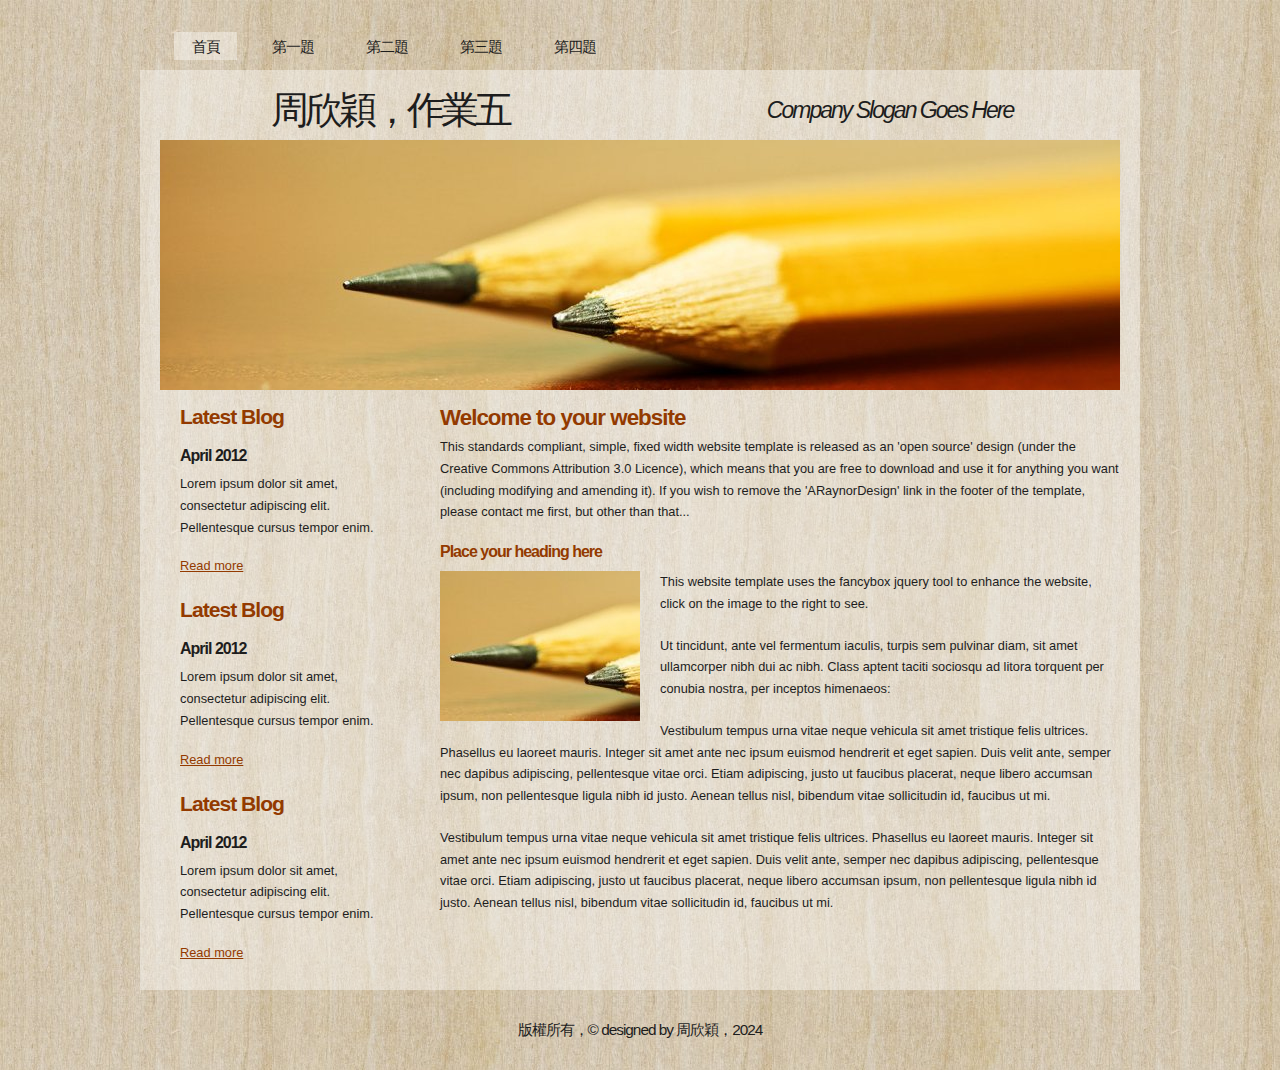
<file: index.html>
<!DOCTYPE html PUBLIC "-//W3C//DTD XHTML 1.1//EN" "http://www.w3.org/TR/xhtml11/DTD/xhtml11.dtd">
<html xmlns="http://www.w3.org/1999/xhtml" xml:lang="en">

<head>
  <title>110570043周欣穎</title>
  <meta name="description" content="free website template" />
  <meta name="keywords" content="enter your keywords here" />
  <meta http-equiv="content-type" content="text/html; charset=utf-8" />
  <link rel="stylesheet" type="text/css" href="css/style.css" />
  <script type="text/javascript" src="js/jquery.min.js"></script>
  <script type="text/javascript" src="js/jquery.easing.min.js"></script>
  <script type="text/javascript" src="js/jquery.lavalamp.min.js"></script>
  <script type="text/javascript">
    $(function() {
      $("#lava_menu").lavaLamp({
        fx: "backout",
        speed: 700
      });
    });
  </script>
    <script type="text/javascript" src="js/jquery.nivo.slider.pack.js"></script>
    <script type="text/javascript">
    $(window).load(function() {
        $('#slider').nivoSlider();
    });
    </script>

</head>

<body>
  <div id="main">	
	<div id="menubar">
      <ul class="lavaLampWithImage" id="lava_menu">
        <li class="current"><a href="index.html">首頁</a></li>
        <li><a href="a1.html">第一題</a></li>
        <li><a href="a2.html">第二題</a></li>
        <li><a href="a3.html">第三題</a></li>
        <li><a href="a4.html">第四題</a></li>
        
      </ul>
	</div><!--close menubar-->	    
	<div id="site_content">        	  
	  <div id="header"> 
        <div id="header_name"> 	  
          <h1>周欣穎，作業五 <span></span></h1>
        </div><!--close header_name-->	
        <div id="header_slogan"> 		
	      <h2>Company Slogan Goes Here</h2>
		 </div><!--close header_slogan-->	
      </div><!--close header-->	
	  <div id="banner_image">
	    <div id="slider-wrapper">        
          <div id="slider" class="nivoSlider">
            <img src="images/slide1.jpg" alt="" />
            <img src="images/slide2.jpg" alt="" />
		  </div>
		</div><!--close slider-wrapper-->
	  </div><!--close banner_image-->			  
      <div id="content">
        <div class="content_item">
          <h1>Welcome to your website</h1>
          <p>This standards compliant, simple, fixed width website template is released as an 'open source' design (under the Creative Commons Attribution 3.0 Licence), which means that you are free to download and use it for anything you want (including modifying and amending it). If you wish to remove the 'ARaynorDesign' link in the footer of the template, please contact me first, but other than that...</p>
          <h3>Place your heading here</h3>
          <div style="width:200px; float:left; padding: 0px 20px 10px 0px;"><img alt="image" src="images/image.jpg" /></div>
          <p>This website template uses the fancybox jquery tool to enhance the website, click on the image to the right to see. </p>
          <p>Ut tincidunt, ante vel fermentum iaculis, turpis sem pulvinar diam, sit amet ullamcorper nibh dui ac nibh. Class aptent taciti sociosqu ad litora torquent per conubia nostra, per inceptos himenaeos:</p>
          <p>Vestibulum tempus urna vitae neque vehicula sit amet tristique felis ultrices. Phasellus eu laoreet mauris. Integer sit amet ante nec ipsum euismod hendrerit et eget sapien. Duis velit ante, semper nec dapibus adipiscing, pellentesque vitae orci. Etiam adipiscing, justo ut faucibus placerat, neque libero accumsan ipsum, non pellentesque ligula nibh id justo. Aenean tellus nisl, bibendum vitae sollicitudin id, faucibus ut mi.</p>
          <p>Vestibulum tempus urna vitae neque vehicula sit amet tristique felis ultrices. Phasellus eu laoreet mauris. Integer sit amet ante nec ipsum euismod hendrerit et eget sapien. Duis velit ante, semper nec dapibus adipiscing, pellentesque vitae orci. Etiam adipiscing, justo ut faucibus placerat, neque libero accumsan ipsum, non pellentesque ligula nibh id justo. Aenean tellus nisl, bibendum vitae sollicitudin id, faucibus ut mi.</p>
		</div><!--close content_item-->	
	      
		<div class="sidebar_container">   		  
		  <div class="sidebar">
            <div class="sidebar_item">
                <h2>Latest Blog</h2>
			    <h4>April 2012</h4>
                <p>Lorem ipsum dolor sit amet, consectetur adipiscing elit. Pellentesque cursus tempor enim.</p>
		          <a href="#">Read more</a>
              </div><!--close sidebar_item--> 
          </div><!--close sidebar-->     		
		  <div class="sidebar">
            <div class="sidebar_item">
              <h2>Latest Blog</h2>
		  	  <h4>April 2012</h4>
              <p>Lorem ipsum dolor sit amet, consectetur adipiscing elit. Pellentesque cursus tempor enim.</p>
		        <a href="#">Read more</a>
            </div><!--close sidebar_item--> 
          </div><!--close sidebar-->  
		  <div class="sidebar">
            <div class="sidebar_item">
              <h2>Latest Blog</h2>
			  <h4>April 2012</h4>
              <p>Lorem ipsum dolor sit amet, consectetur adipiscing elit. Pellentesque cursus tempor enim.</p>
		        <a href="#">Read more</a>
            </div><!--close sidebar_item--> 
          </div><!--close sidebar-->  
        </div><!--close sidebar_container-->	
       <br style="clear:both;" />
      </div><!--close content-->	
    </div><!--close site_content-->	
    <div id="footer">  
	  <div id="footer_content">
        版權所有，&copy; designed by 周欣穎，2024


      </div><!--close footer_content-->	
    </div><!--close footer-->	
  </div><!--close main-->	
</body>
</html>
</file>
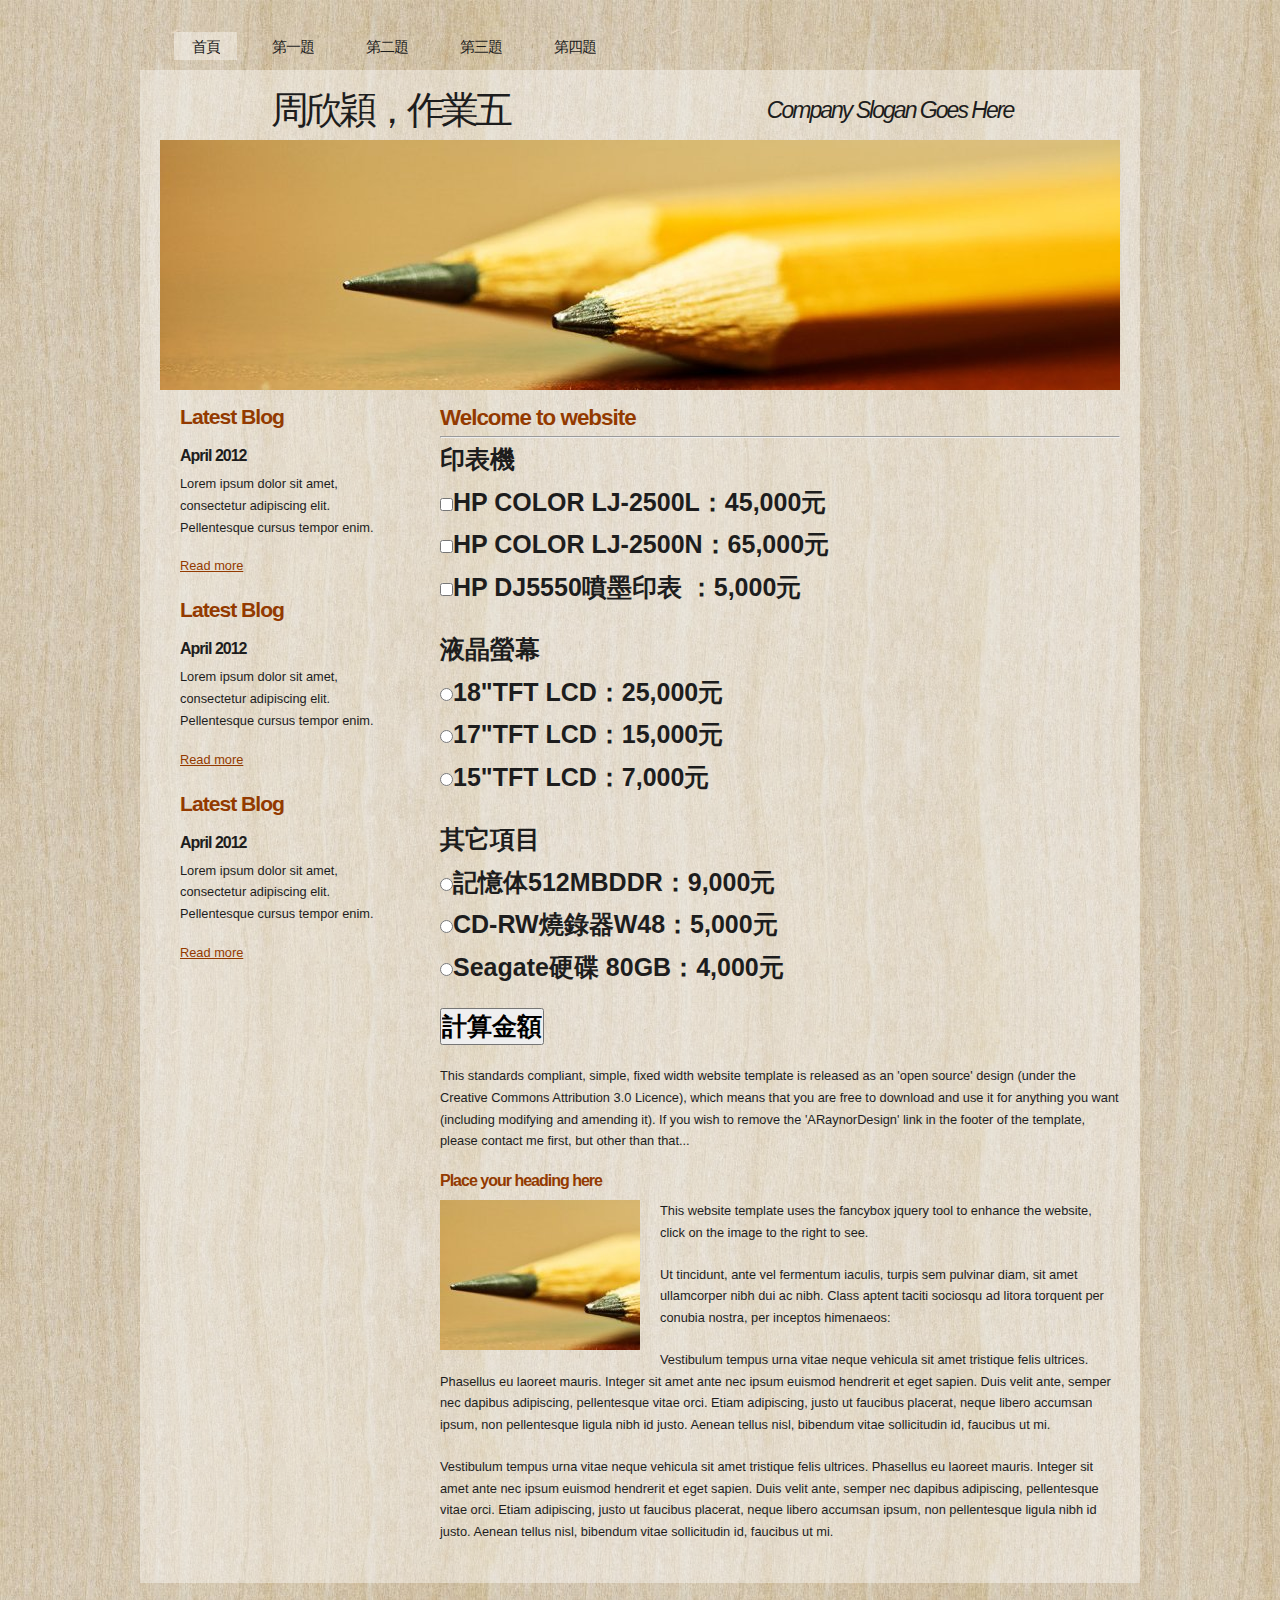
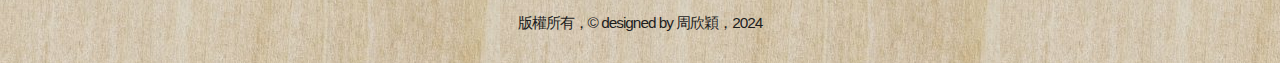
<file: a1.html>
<!DOCTYPE html PUBLIC "-//W3C//DTD XHTML 1.1//EN" "http://www.w3.org/TR/xhtml11/DTD/xhtml11.dtd">
<html xmlns="http://www.w3.org/1999/xhtml" xml:lang="en">

<head>
  <title>110570043周欣穎</title>
  <meta name="description" content="free website template" />
  <meta name="keywords" content="enter your keywords here" />
  <meta http-equiv="content-type" content="text/html; charset=utf-8" />
  <link rel="stylesheet" type="text/css" href="css/style.css" />
  <link rel="stylesheet" type="text/css" href="mystyle.css" />

  <script type="text/javascript" src="js/jquery.min.js"></script>
  <script type="text/javascript" src="js/jquery.easing.min.js"></script>
  <script type="text/javascript" src="js/jquery.lavalamp.min.js"></script>
  <script type="text/javascript">
    $(function() {
      $("#lava_menu").lavaLamp({
        fx: "backout",
        speed: 700
      });
    });
  </script>
    <script type="text/javascript" src="js/jquery.nivo.slider.pack.js"></script>
    <script type="text/javascript">
    $(window).load(function() {
        $('#slider').nivoSlider();
    });
    </script>
    <script>
      function show()
      {
        money=0;
        //複選1
        if(c1.checked==true)
        {
          money += 45000;
        }
        if(c2.checked==true)
        {
          money += 65000;
        }
        if(c3.checked==true)
        {
          money += 5000;
        }
        
        //單選1
        if(r1.checked==true)
        {
          money += 25000;

        }
        else if(r2.checked==true)
        {
          money +=15000;

        }
        else if(r3.checked==true)
        {
          money +=7000;

        }


        //單選2
        if(o1.checked==true)
        {
          money += 9000;

        }
        else if(o2.checked==true)
        {
          money +=5000;

        }
        else if(o3.checked==true)
        {
          money +=4000;

        }
        alert(money)


        //輸出

        alert("購買金額是：" + money + "元")




      }

    </script>

  



</head>

<body>
  <div id="main">	
	<div id="menubar">
      <ul class="lavaLampWithImage" id="lava_menu">
        <li class="current"><a href="index.html">首頁</a></li>
        <li><a href="a1.html">第一題</a></li>
        <li><a href="a2.html">第二題</a></li>
        <li><a href="a3.html">第三題</a></li>
        <li><a href="a4.html">第四題</a></li>
        
      </ul>
	</div><!--close menubar-->	    
	<div id="site_content">        	  
	  <div id="header"> 
        <div id="header_name"> 	  
          <h1>周欣穎，作業五<span></span></h1>
        </div><!--close header_name-->	
        <div id="header_slogan"> 		
	      <h2>Company Slogan Goes Here</h2>
		 </div><!--close header_slogan-->	
      </div><!--close header-->	
	  <div id="banner_image">
	    <div id="slider-wrapper">        
          <div id="slider" class="nivoSlider">
            <img src="images/slide1.jpg" alt="" />
            <img src="images/slide2.jpg" alt="" />
		  </div>
		</div><!--close slider-wrapper-->
	  </div><!--close banner_image-->			  
      <div id="content">
        <div class="content_item">
          <h1>Welcome to website</h1>
          <hr>
          <p class="s1">
            印表機<br>
            <input id="c1"  type="checkbox">HP COLOR LJ-2500L：45,000元<br>
            <input id="c2"  type="checkbox">HP COLOR LJ-2500N：65,000元<br>
            <input id="c3"  type="checkbox">HP DJ5550噴墨印表 ：5,000元<br>

          </p>
          <p class="s1">
            液晶螢幕<br>
            <input name="lcd" id="r1" type="radio">18"TFT LCD：25,000元<br>
            <input name="lcd" id="r2" type="radio">17"TFT LCD：15,000元<br>
            <input name="lcd" id="r3" type="radio">15"TFT LCD：7,000元<br>

          </p>
          <p class="s1">
            其它項目<br>
            <input  name="other" id="o1"  type="radio">記憶体512MBDDR：9,000元<br>
            <input name="other" id="o2"  type="radio">CD-RW燒錄器W48：5,000元<br>
            <input name="other" id="o3"  type="radio">Seagate硬碟 80GB：4,000元<br>

          </p>
          <p>
            <input type="button" value="計算金額" onclick="show()" class="s1">

          </p>

          
          

          <p>This standards compliant, simple, fixed width website template is released as an 'open source' design (under the Creative Commons Attribution 3.0 Licence), which means that you are free to download and use it for anything you want (including modifying and amending it). If you wish to remove the 'ARaynorDesign' link in the footer of the template, please contact me first, but other than that...</p>
          <h3>Place your heading here</h3>
          <div style="width:200px; float:left; padding: 0px 20px 10px 0px;"><img alt="image" src="images/image.jpg" /></div>
          <p>This website template uses the fancybox jquery tool to enhance the website, click on the image to the right to see. </p>
          <p>Ut tincidunt, ante vel fermentum iaculis, turpis sem pulvinar diam, sit amet ullamcorper nibh dui ac nibh. Class aptent taciti sociosqu ad litora torquent per conubia nostra, per inceptos himenaeos:</p>
          <p>Vestibulum tempus urna vitae neque vehicula sit amet tristique felis ultrices. Phasellus eu laoreet mauris. Integer sit amet ante nec ipsum euismod hendrerit et eget sapien. Duis velit ante, semper nec dapibus adipiscing, pellentesque vitae orci. Etiam adipiscing, justo ut faucibus placerat, neque libero accumsan ipsum, non pellentesque ligula nibh id justo. Aenean tellus nisl, bibendum vitae sollicitudin id, faucibus ut mi.</p>
          <p>Vestibulum tempus urna vitae neque vehicula sit amet tristique felis ultrices. Phasellus eu laoreet mauris. Integer sit amet ante nec ipsum euismod hendrerit et eget sapien. Duis velit ante, semper nec dapibus adipiscing, pellentesque vitae orci. Etiam adipiscing, justo ut faucibus placerat, neque libero accumsan ipsum, non pellentesque ligula nibh id justo. Aenean tellus nisl, bibendum vitae sollicitudin id, faucibus ut mi.</p>
		</div><!--close content_item-->	
	      
		<div class="sidebar_container">   		  
		  <div class="sidebar">
            <div class="sidebar_item">
                <h2>Latest Blog</h2>
			    <h4>April 2012</h4>
                <p>Lorem ipsum dolor sit amet, consectetur adipiscing elit. Pellentesque cursus tempor enim.</p>
		          <a href="#">Read more</a>
              </div><!--close sidebar_item--> 
          </div><!--close sidebar-->     		
		  <div class="sidebar">
            <div class="sidebar_item">
              <h2>Latest Blog</h2>
		  	  <h4>April 2012</h4>
              <p>Lorem ipsum dolor sit amet, consectetur adipiscing elit. Pellentesque cursus tempor enim.</p>
		        <a href="#">Read more</a>
            </div><!--close sidebar_item--> 
          </div><!--close sidebar-->  
		  <div class="sidebar">
            <div class="sidebar_item">
              <h2>Latest Blog</h2>
			  <h4>April 2012</h4>
              <p>Lorem ipsum dolor sit amet, consectetur adipiscing elit. Pellentesque cursus tempor enim.</p>
		        <a href="#">Read more</a>
            </div><!--close sidebar_item--> 
          </div><!--close sidebar-->  
        </div><!--close sidebar_container-->	
       <br style="clear:both;" />
      </div><!--close content-->	
    </div><!--close site_content-->	
    <div id="footer">  
	  <div id="footer_content">
        版權所有，&copy; designed by 周欣穎，2024


      </div><!--close footer_content-->	
    </div><!--close footer-->	
  </div><!--close main-->	
</body>
</html>
</file>
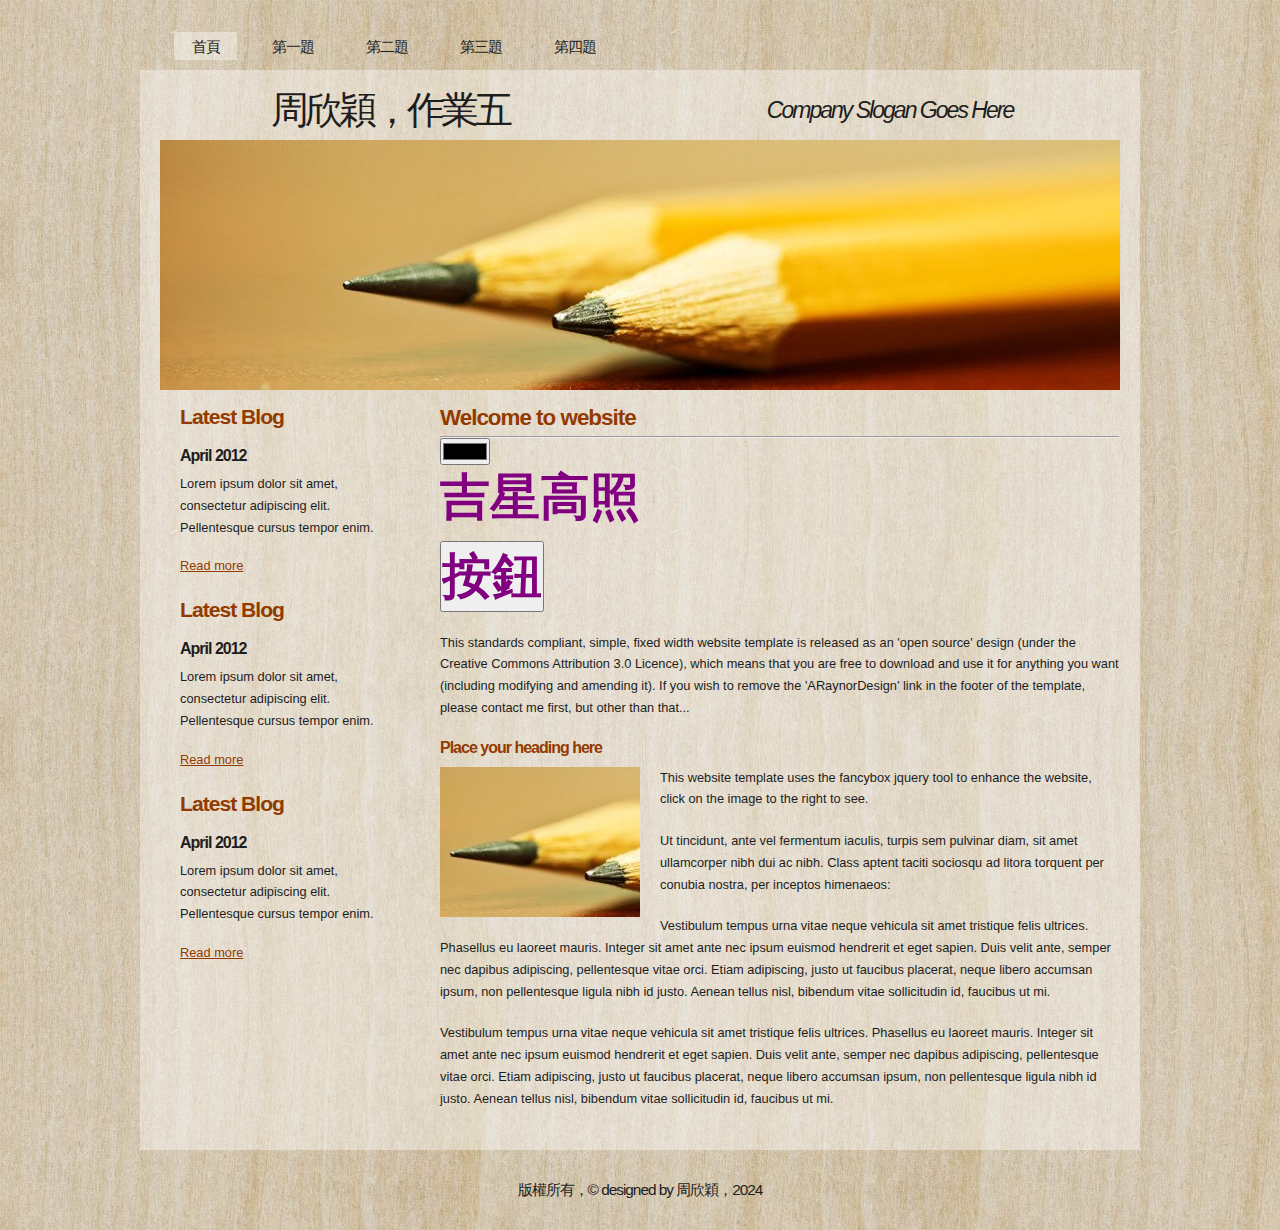
<file: a2.html>
<!DOCTYPE html PUBLIC "-//W3C//DTD XHTML 1.1//EN" "http://www.w3.org/TR/xhtml11/DTD/xhtml11.dtd">
<html xmlns="http://www.w3.org/1999/xhtml" xml:lang="en">

<head>
  <title>110570043周欣穎</title>
  <meta name="description" content="free website template" />
  <meta name="keywords" content="enter your keywords here" />
  <meta http-equiv="content-type" content="text/html; charset=utf-8" />
  <link rel="stylesheet" type="text/css" href="css/style.css" />
  <link rel="stylesheet" type="text/css" href="mystyle.css" />
  <script type="text/javascript" src="js/jquery.min.js"></script>
  <script type="text/javascript" src="js/jquery.easing.min.js"></script>
  <script type="text/javascript" src="js/jquery.lavalamp.min.js"></script>
  <script type="text/javascript">
    $(function() {
      $("#lava_menu").lavaLamp({
        fx: "backout",
        speed: 700
      });
    });
  </script>
    <script type="text/javascript" src="js/jquery.nivo.slider.pack.js"></script>
    <script type="text/javascript">
    $(window).load(function() {
        $('#slider').nivoSlider();
    });
    </script>
    <script>
      function show()
      {
        //alert(c1.value)
        document.getElementById("t1").style.backgroundColor=c1.value
        //document.getElementById("b1").style.backgroundColor=c1.value
        b1.style.backgroundColor=c1.value //元件和文字標籤的抓取方式不同
        




      }
    </script>

  


</head>

<body>
  <div id="main">	
	<div id="menubar">
      <ul class="lavaLampWithImage" id="lava_menu">
        <li class="current"><a href="index.html">首頁</a></li>
        <li><a href="a1.html">第一題</a></li>
        <li><a href="a2.html">第二題</a></li>
        <li><a href="a3.html">第三題</a></li>
        <li><a href="a4.html">第四題</a></li>
        
      </ul>
	</div><!--close menubar-->	    
	<div id="site_content">        	  
	  <div id="header"> 
        <div id="header_name"> 	  
          <h1>周欣穎，作業五 <span></span></h1>
        </div><!--close header_name-->	
        <div id="header_slogan"> 		
	      <h2>Company Slogan Goes Here</h2>
		 </div><!--close header_slogan-->	
      </div><!--close header-->	
	  <div id="banner_image">
	    <div id="slider-wrapper">        
          <div id="slider" class="nivoSlider">
            <img src="images/slide1.jpg" alt="" />
            <img src="images/slide2.jpg" alt="" />
		  </div>
		</div><!--close slider-wrapper-->
	  </div><!--close banner_image-->			  
      <div id="content">
        <div class="content_item">
          <h1>Welcome to website</h1>
          <hr>
          <p>
            <input id="c1"  type="color" onchange="show()">
          </p>
          <p>
            <label id="t1" class="s2">吉星高照</label>
          </p>
          <p>
            <input id="b1" class="s2" type="button" value="按鈕" >
          </p>
          



          
    




          <p>This standards compliant, simple, fixed width website template is released as an 'open source' design (under the Creative Commons Attribution 3.0 Licence), which means that you are free to download and use it for anything you want (including modifying and amending it). If you wish to remove the 'ARaynorDesign' link in the footer of the template, please contact me first, but other than that...</p>
          <h3>Place your heading here</h3>
          <div style="width:200px; float:left; padding: 0px 20px 10px 0px;"><img alt="image" src="images/image.jpg" /></div>
          <p>This website template uses the fancybox jquery tool to enhance the website, click on the image to the right to see. </p>
          <p>Ut tincidunt, ante vel fermentum iaculis, turpis sem pulvinar diam, sit amet ullamcorper nibh dui ac nibh. Class aptent taciti sociosqu ad litora torquent per conubia nostra, per inceptos himenaeos:</p>
          <p>Vestibulum tempus urna vitae neque vehicula sit amet tristique felis ultrices. Phasellus eu laoreet mauris. Integer sit amet ante nec ipsum euismod hendrerit et eget sapien. Duis velit ante, semper nec dapibus adipiscing, pellentesque vitae orci. Etiam adipiscing, justo ut faucibus placerat, neque libero accumsan ipsum, non pellentesque ligula nibh id justo. Aenean tellus nisl, bibendum vitae sollicitudin id, faucibus ut mi.</p>
          <p>Vestibulum tempus urna vitae neque vehicula sit amet tristique felis ultrices. Phasellus eu laoreet mauris. Integer sit amet ante nec ipsum euismod hendrerit et eget sapien. Duis velit ante, semper nec dapibus adipiscing, pellentesque vitae orci. Etiam adipiscing, justo ut faucibus placerat, neque libero accumsan ipsum, non pellentesque ligula nibh id justo. Aenean tellus nisl, bibendum vitae sollicitudin id, faucibus ut mi.</p>
		</div><!--close content_item-->	
	      
		<div class="sidebar_container">   		  
		  <div class="sidebar">
            <div class="sidebar_item">
                <h2>Latest Blog</h2>
			    <h4>April 2012</h4>
                <p>Lorem ipsum dolor sit amet, consectetur adipiscing elit. Pellentesque cursus tempor enim.</p>
		          <a href="#">Read more</a>
              </div><!--close sidebar_item--> 
          </div><!--close sidebar-->     		
		  <div class="sidebar">
            <div class="sidebar_item">
              <h2>Latest Blog</h2>
		  	  <h4>April 2012</h4>
              <p>Lorem ipsum dolor sit amet, consectetur adipiscing elit. Pellentesque cursus tempor enim.</p>
		        <a href="#">Read more</a>
            </div><!--close sidebar_item--> 
          </div><!--close sidebar-->  
		  <div class="sidebar">
            <div class="sidebar_item">
              <h2>Latest Blog</h2>
			  <h4>April 2012</h4>
              <p>Lorem ipsum dolor sit amet, consectetur adipiscing elit. Pellentesque cursus tempor enim.</p>
		        <a href="#">Read more</a>
            </div><!--close sidebar_item--> 
          </div><!--close sidebar-->  
        </div><!--close sidebar_container-->	
       <br style="clear:both;" />
      </div><!--close content-->	
    </div><!--close site_content-->	
    <div id="footer">  
	  <div id="footer_content">
        版權所有，&copy; designed by 周欣穎，2024


      </div><!--close footer_content-->	
    </div><!--close footer-->	
  </div><!--close main-->	
</body>
</html>
</file>
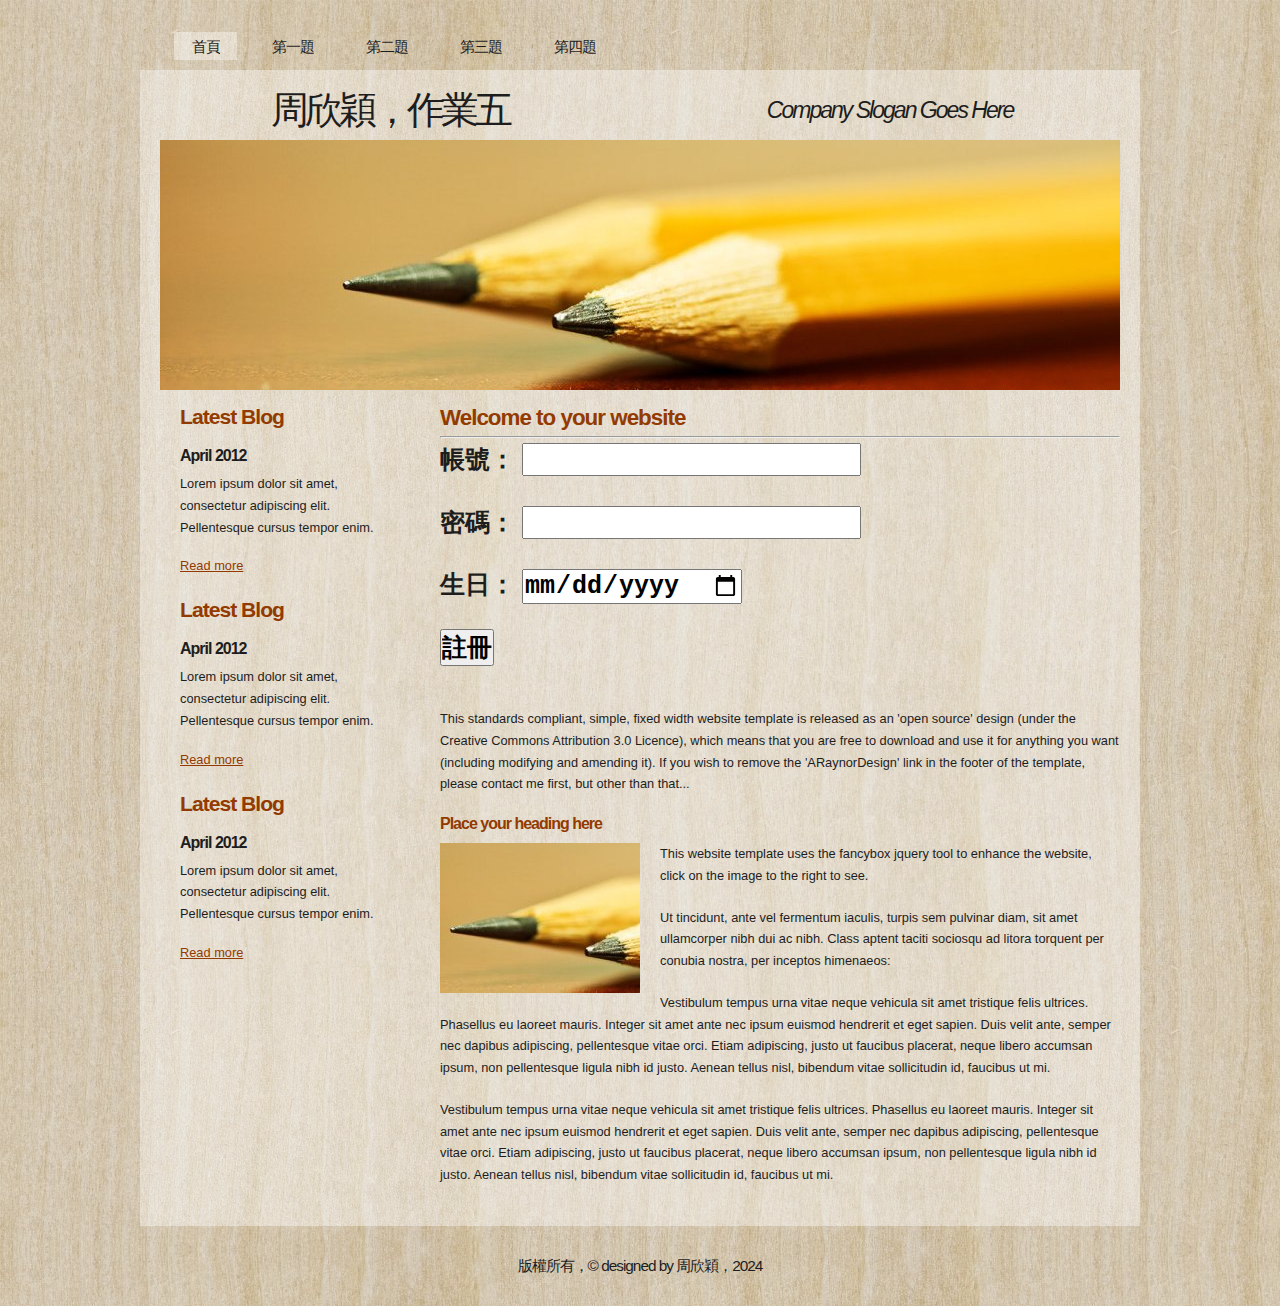
<file: a3.html>
<!DOCTYPE html PUBLIC "-//W3C//DTD XHTML 1.1//EN" "http://www.w3.org/TR/xhtml11/DTD/xhtml11.dtd">
<html xmlns="http://www.w3.org/1999/xhtml" xml:lang="en">

<head>
  <title>110570043周欣穎</title>
  <meta name="description" content="free website template" />
  <meta name="keywords" content="enter your keywords here" />
  <meta http-equiv="content-type" content="text/html; charset=utf-8" />
  <link rel="stylesheet" type="text/css" href="css/style.css" />
  <link rel="stylesheet" type="text/css" href="mystyle.css" />
  <script type="text/javascript" src="js/jquery.min.js"></script>
  <script type="text/javascript" src="js/jquery.easing.min.js"></script>
  <script type="text/javascript" src="js/jquery.lavalamp.min.js"></script>
  <script type="text/javascript">
    $(function() {
      $("#lava_menu").lavaLamp({
        fx: "backout",
        speed: 700
      });
    });
  </script>
    <script type="text/javascript" src="js/jquery.nivo.slider.pack.js"></script>
    <script type="text/javascript">
    $(window).load(function() {
        $('#slider').nivoSlider();
    });
    </script>
    <script>
      function show()
      {
        a1=t1.value
        a2=t2.value
        a3=t3.value
        document.getElementById("p1").innerHTML="你的帳號是"+ a1+"，密碼是"+ a2+ "，生日是"+ a3 


      }
    </script>

  
</head>

<body>
  <div id="main">	
	<div id="menubar">
      <ul class="lavaLampWithImage" id="lava_menu">
        <li class="current"><a href="index.html">首頁</a></li>
        <li><a href="a1.html">第一題</a></li>
        <li><a href="a2.html">第二題</a></li>
        <li><a href="a3.html">第三題</a></li>
        <li><a href="a4.html">第四題</a></li>
        
      </ul>
	</div><!--close menubar-->	    
	<div id="site_content">        	  
	  <div id="header"> 
        <div id="header_name"> 	  
          <h1>周欣穎，作業五 <span></span></h1>
        </div><!--close header_name-->	
        <div id="header_slogan"> 		
	      <h2>Company Slogan Goes Here</h2>
		 </div><!--close header_slogan-->	
      </div><!--close header-->	
	  <div id="banner_image">
	    <div id="slider-wrapper">        
          <div id="slider" class="nivoSlider">
            <img src="images/slide1.jpg" alt="" />
            <img src="images/slide2.jpg" alt="" />
		  </div>
		</div><!--close slider-wrapper-->
	  </div><!--close banner_image-->			  
      <div id="content">
        <div class="content_item">
          <h1>Welcome to your website</h1>
          <hr>
          <p class="s1">
            帳號：
            <input type="text" id="t1" class="s1">
          </p>
          <p class="s1">
            密碼：
            <input type="password" id="t2" class="s1">
          </p>
          <p class="s1">
            生日：
            <input type="date" id="t3" class="s1"> 

          </p>
          <p class="s1">
            <input type="button" value="註冊" onclick="show()" class="s1">
          </p>

          <p id="p1" class="s1">

          </p>



          

          

          

        



          <p>This standards compliant, simple, fixed width website template is released as an 'open source' design (under the Creative Commons Attribution 3.0 Licence), which means that you are free to download and use it for anything you want (including modifying and amending it). If you wish to remove the 'ARaynorDesign' link in the footer of the template, please contact me first, but other than that...</p>
          <h3>Place your heading here</h3>
          <div style="width:200px; float:left; padding: 0px 20px 10px 0px;"><img alt="image" src="images/image.jpg" /></div>
          <p>This website template uses the fancybox jquery tool to enhance the website, click on the image to the right to see. </p>
          <p>Ut tincidunt, ante vel fermentum iaculis, turpis sem pulvinar diam, sit amet ullamcorper nibh dui ac nibh. Class aptent taciti sociosqu ad litora torquent per conubia nostra, per inceptos himenaeos:</p>
          <p>Vestibulum tempus urna vitae neque vehicula sit amet tristique felis ultrices. Phasellus eu laoreet mauris. Integer sit amet ante nec ipsum euismod hendrerit et eget sapien. Duis velit ante, semper nec dapibus adipiscing, pellentesque vitae orci. Etiam adipiscing, justo ut faucibus placerat, neque libero accumsan ipsum, non pellentesque ligula nibh id justo. Aenean tellus nisl, bibendum vitae sollicitudin id, faucibus ut mi.</p>
          <p>Vestibulum tempus urna vitae neque vehicula sit amet tristique felis ultrices. Phasellus eu laoreet mauris. Integer sit amet ante nec ipsum euismod hendrerit et eget sapien. Duis velit ante, semper nec dapibus adipiscing, pellentesque vitae orci. Etiam adipiscing, justo ut faucibus placerat, neque libero accumsan ipsum, non pellentesque ligula nibh id justo. Aenean tellus nisl, bibendum vitae sollicitudin id, faucibus ut mi.</p>
		</div><!--close content_item-->	
	      
		<div class="sidebar_container">   		  
		  <div class="sidebar">
            <div class="sidebar_item">
                <h2>Latest Blog</h2>
			    <h4>April 2012</h4>
                <p>Lorem ipsum dolor sit amet, consectetur adipiscing elit. Pellentesque cursus tempor enim.</p>
		          <a href="#">Read more</a>
              </div><!--close sidebar_item--> 
          </div><!--close sidebar-->     		
		  <div class="sidebar">
            <div class="sidebar_item">
              <h2>Latest Blog</h2>
		  	  <h4>April 2012</h4>
              <p>Lorem ipsum dolor sit amet, consectetur adipiscing elit. Pellentesque cursus tempor enim.</p>
		        <a href="#">Read more</a>
            </div><!--close sidebar_item--> 
          </div><!--close sidebar-->  
		  <div class="sidebar">
            <div class="sidebar_item">
              <h2>Latest Blog</h2>
			  <h4>April 2012</h4>
              <p>Lorem ipsum dolor sit amet, consectetur adipiscing elit. Pellentesque cursus tempor enim.</p>
		        <a href="#">Read more</a>
            </div><!--close sidebar_item--> 
          </div><!--close sidebar-->  
        </div><!--close sidebar_container-->	
       <br style="clear:both;" />
      </div><!--close content-->	
    </div><!--close site_content-->	
    <div id="footer">  
	  <div id="footer_content">
        版權所有，&copy; designed by 周欣穎，2024


      </div><!--close footer_content-->	
    </div><!--close footer-->	
  </div><!--close main-->	
</body>
</html>
</file>
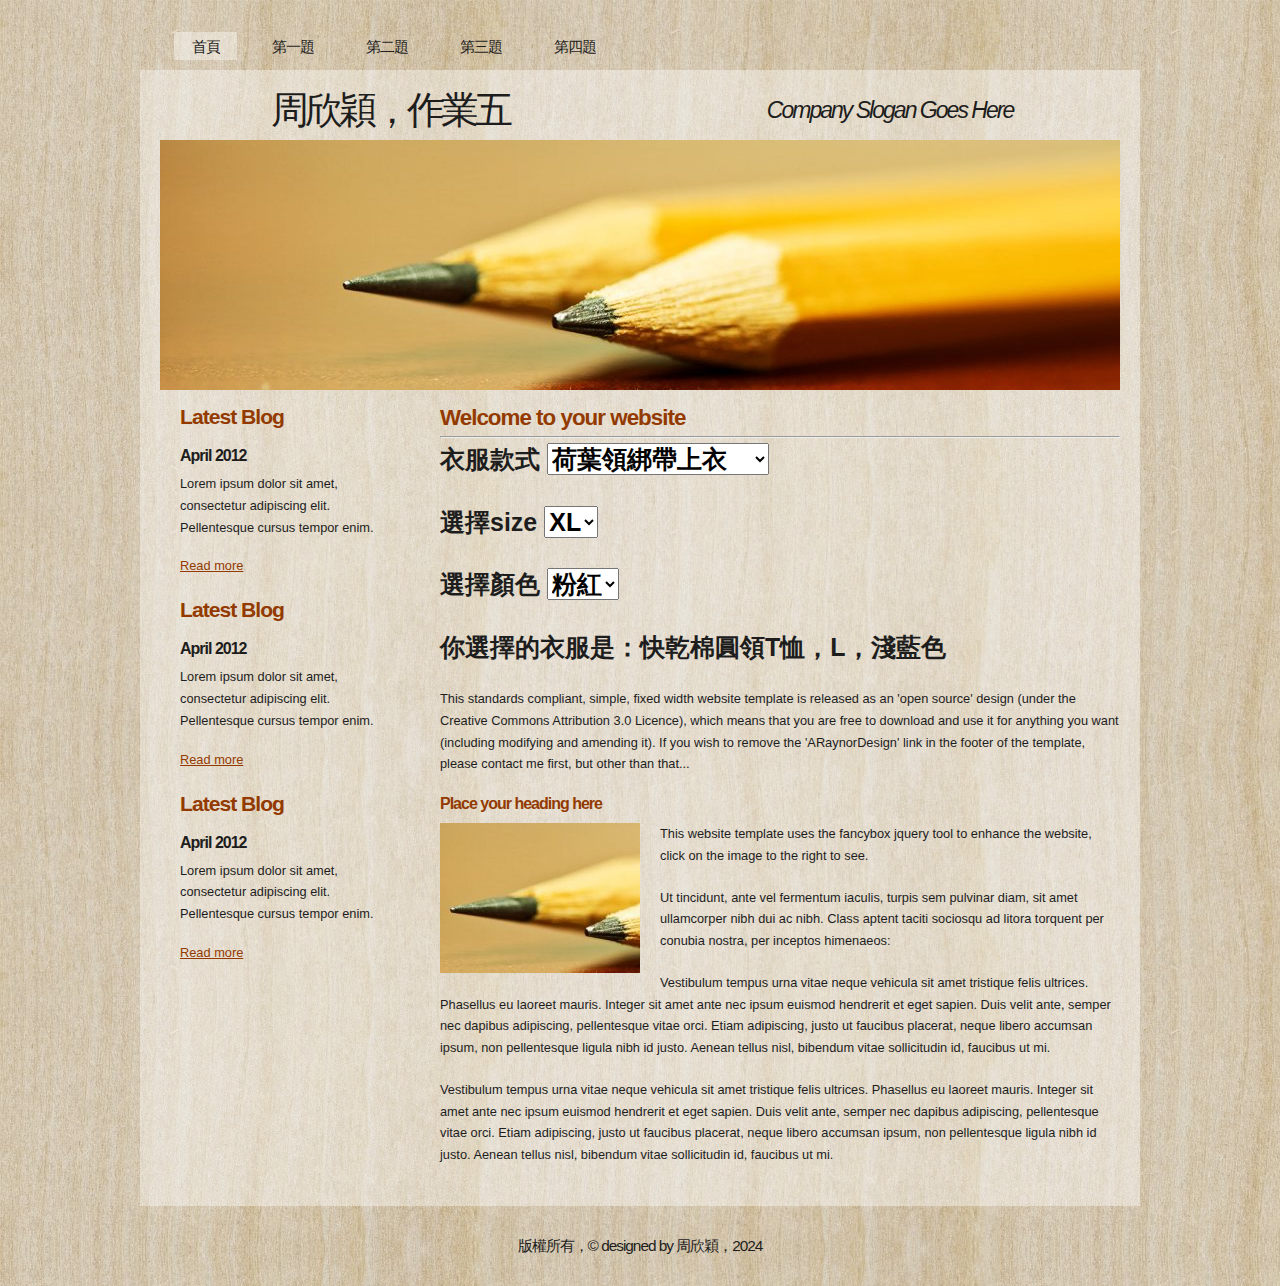
<file: a4.html>
<!DOCTYPE html PUBLIC "-//W3C//DTD XHTML 1.1//EN" "http://www.w3.org/TR/xhtml11/DTD/xhtml11.dtd">
<html xmlns="http://www.w3.org/1999/xhtml" xml:lang="en">

<head>
  <title>110570043周欣穎</title>
  <meta name="description" content="free website template" />
  <meta name="keywords" content="enter your keywords here" />
  <meta http-equiv="content-type" content="text/html; charset=utf-8" />
  <link rel="stylesheet" type="text/css" href="css/style.css" />
  <link rel="stylesheet" type="text/css" href="mystyle.css" />
  <script type="text/javascript" src="js/jquery.min.js"></script>
  <script type="text/javascript" src="js/jquery.easing.min.js"></script>
  <script type="text/javascript" src="js/jquery.lavalamp.min.js"></script>
  <script type="text/javascript">
    $(function() {
      $("#lava_menu").lavaLamp({
        fx: "backout",
        speed: 700
      });
    });
  </script>
    <script type="text/javascript" src="js/jquery.nivo.slider.pack.js"></script>
    <script type="text/javascript">
    $(window).load(function() {
        $('#slider').nivoSlider();
    });
    </script>
    <script>
      function show()
      {
        a1=s1.value
        a2=s2.value
        a3=s3.value
        document.getElementById("p1").innerHTML="你選擇的衣服是：" + a1 + "，"+a2+"，"+a3
        


      }
    </script>

</head>

<body>
  <div id="main">	
	<div id="menubar">
      <ul class="lavaLampWithImage" id="lava_menu">
        <li class="current"><a href="index.html">首頁</a></li>
        <li><a href="a1.html">第一題</a></li>
        <li><a href="a2.html">第二題</a></li>
        <li><a href="a3.html">第三題</a></li>
        <li><a href="a4.html">第四題</a></li>
        
      </ul>
	</div><!--close menubar-->	    
	<div id="site_content">        	  
	  <div id="header"> 
        <div id="header_name"> 	  
          <h1>周欣穎，作業五 <span></span></h1>
        </div><!--close header_name-->	
        <div id="header_slogan"> 		
	      <h2>Company Slogan Goes Here</h2>
		 </div><!--close header_slogan-->	
      </div><!--close header-->	
	  <div id="banner_image">
	    <div id="slider-wrapper">        
          <div id="slider" class="nivoSlider">
            <img src="images/slide1.jpg" alt="" />
            <img src="images/slide2.jpg" alt="" />
		  </div>
		</div><!--close slider-wrapper-->
	  </div><!--close banner_image-->			  
      <div id="content">
        <div class="content_item">
          <h1>Welcome to your website</h1>
          <hr>
          <p class="s1">
            衣服款式
            <select class="s1" onchange="show()" id="s1">
              <option>荷葉領綁帶上衣</option>
              <option>棉麻條紋長版襯衫</option>
              <option>快乾棉圓領T恤</option>
              <option>純棉蝴蝶結短褲</option>
            </select>

          </p>
          <p class="s1">
            選擇size
            <select class="s1" onchange="show()" id="s2">
              <option>XL</option>
              <option>L</option>
              <option>M</option>
              <option>S</option>
            </select>

          </p>
          <p class="s1">
            選擇顏色
            <select class="s1" onchange="show()" id="s3">
              <option>粉紅</option>
              <option>藍</option>
              <option>綠</option>
              <option>黃</option>
            </select>

          </p>
          <p class="s1" id="p1">
            你選擇的衣服是：快乾棉圓領T恤，L，淺藍色

          </p>
          







          <p>This standards compliant, simple, fixed width website template is released as an 'open source' design (under the Creative Commons Attribution 3.0 Licence), which means that you are free to download and use it for anything you want (including modifying and amending it). If you wish to remove the 'ARaynorDesign' link in the footer of the template, please contact me first, but other than that...</p>
          <h3>Place your heading here</h3>
          <div style="width:200px; float:left; padding: 0px 20px 10px 0px;"><img alt="image" src="images/image.jpg" /></div>
          <p>This website template uses the fancybox jquery tool to enhance the website, click on the image to the right to see. </p>
          <p>Ut tincidunt, ante vel fermentum iaculis, turpis sem pulvinar diam, sit amet ullamcorper nibh dui ac nibh. Class aptent taciti sociosqu ad litora torquent per conubia nostra, per inceptos himenaeos:</p>
          <p>Vestibulum tempus urna vitae neque vehicula sit amet tristique felis ultrices. Phasellus eu laoreet mauris. Integer sit amet ante nec ipsum euismod hendrerit et eget sapien. Duis velit ante, semper nec dapibus adipiscing, pellentesque vitae orci. Etiam adipiscing, justo ut faucibus placerat, neque libero accumsan ipsum, non pellentesque ligula nibh id justo. Aenean tellus nisl, bibendum vitae sollicitudin id, faucibus ut mi.</p>
          <p>Vestibulum tempus urna vitae neque vehicula sit amet tristique felis ultrices. Phasellus eu laoreet mauris. Integer sit amet ante nec ipsum euismod hendrerit et eget sapien. Duis velit ante, semper nec dapibus adipiscing, pellentesque vitae orci. Etiam adipiscing, justo ut faucibus placerat, neque libero accumsan ipsum, non pellentesque ligula nibh id justo. Aenean tellus nisl, bibendum vitae sollicitudin id, faucibus ut mi.</p>
		</div><!--close content_item-->	
	      
		<div class="sidebar_container">   		  
		  <div class="sidebar">
            <div class="sidebar_item">
                <h2>Latest Blog</h2>
			    <h4>April 2012</h4>
                <p>Lorem ipsum dolor sit amet, consectetur adipiscing elit. Pellentesque cursus tempor enim.</p>
		          <a href="#">Read more</a>
              </div><!--close sidebar_item--> 
          </div><!--close sidebar-->     		
		  <div class="sidebar">
            <div class="sidebar_item">
              <h2>Latest Blog</h2>
		  	  <h4>April 2012</h4>
              <p>Lorem ipsum dolor sit amet, consectetur adipiscing elit. Pellentesque cursus tempor enim.</p>
		        <a href="#">Read more</a>
            </div><!--close sidebar_item--> 
          </div><!--close sidebar-->  
		  <div class="sidebar">
            <div class="sidebar_item">
              <h2>Latest Blog</h2>
			  <h4>April 2012</h4>
              <p>Lorem ipsum dolor sit amet, consectetur adipiscing elit. Pellentesque cursus tempor enim.</p>
		        <a href="#">Read more</a>
            </div><!--close sidebar_item--> 
          </div><!--close sidebar-->  
        </div><!--close sidebar_container-->	
       <br style="clear:both;" />
      </div><!--close content-->	
    </div><!--close site_content-->	
    <div id="footer">  
	  <div id="footer_content">
        版權所有，&copy; designed by 周欣穎，2024


      </div><!--close footer_content-->	
    </div><!--close footer-->	
  </div><!--close main-->	
</body>
</html>
</file>
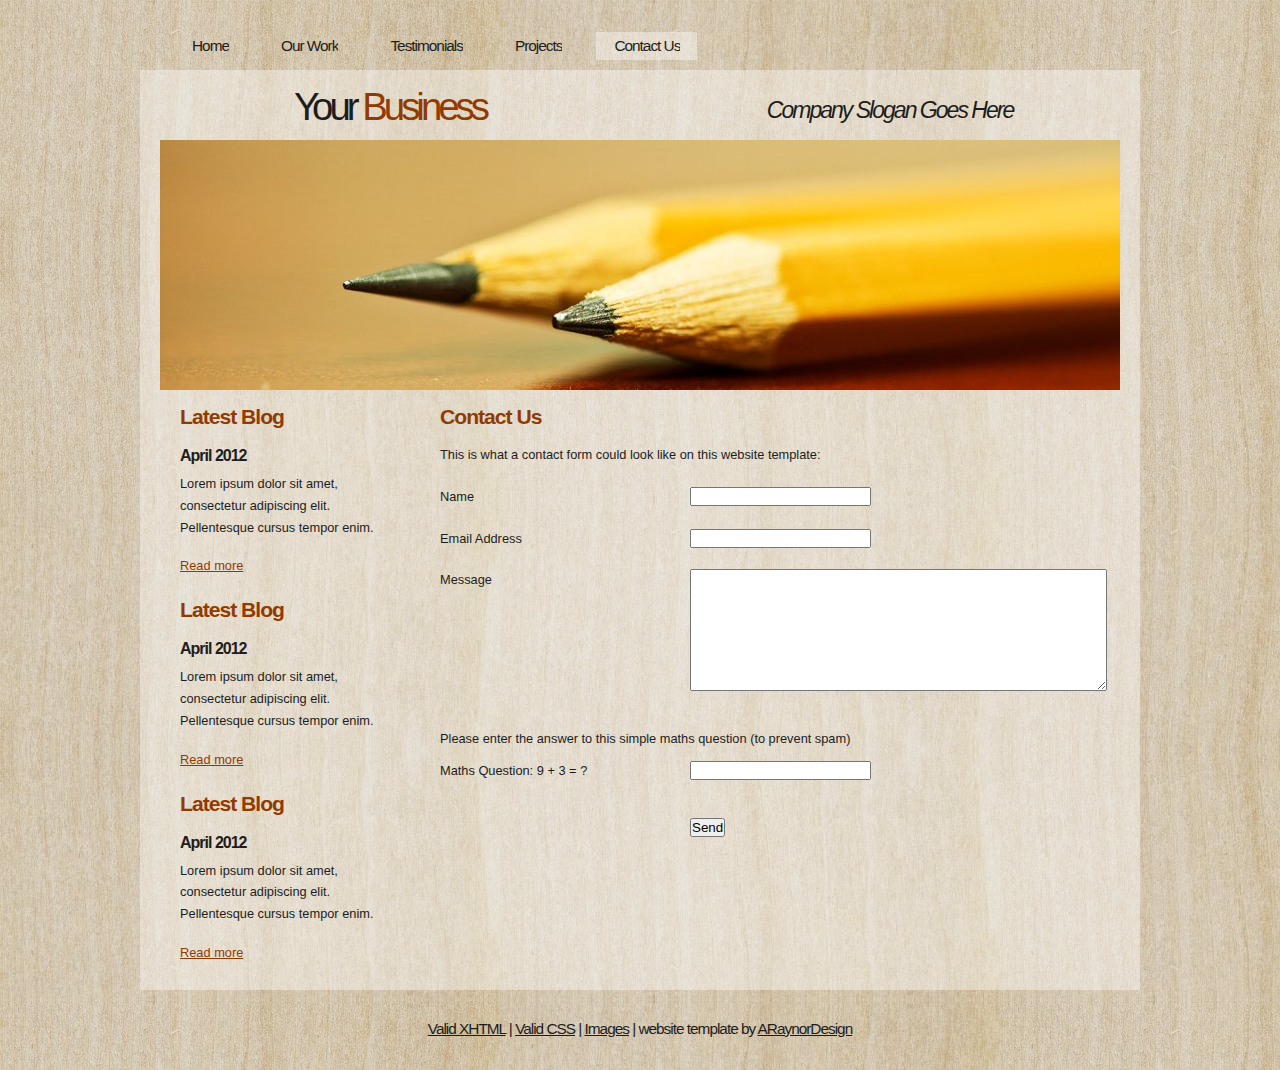
<file: contact.html>
<!DOCTYPE html PUBLIC "-//W3C//DTD XHTML 1.1//EN" "http://www.w3.org/TR/xhtml11/DTD/xhtml11.dtd">
<html xmlns="http://www.w3.org/1999/xhtml" xml:lang="en">

<head>
  <title>ARaynorDesign Template</title>
  <meta name="description" content="free website template" />
  <meta name="keywords" content="enter your keywords here" />
  <meta http-equiv="content-type" content="text/html; charset=utf-8" />
  <link rel="stylesheet" type="text/css" href="css/style.css" />
  <script type="text/javascript" src="js/jquery.min.js"></script>
  <script type="text/javascript" src="js/jquery.easing.min.js"></script>
  <script type="text/javascript" src="js/jquery.lavalamp.min.js"></script>
  <script type="text/javascript">
    $(function() {
      $("#lava_menu").lavaLamp({
        fx: "backout",
        speed: 700
      });
    });
  </script>
    <script type="text/javascript" src="js/jquery.nivo.slider.pack.js"></script>
    <script type="text/javascript">
    $(window).load(function() {
        $('#slider').nivoSlider();
    });
    </script>
</head>

<body>
  <div id="main">
	<div id="menubar">
      <ul class="lavaLampWithImage" id="lava_menu">
        <li><a href="index.html">Home</a></li>
        <li><a href="ourwork.html">Our Work</a></li>
        <li><a href="testimonials.html">Testimonials</a></li>
        <li><a href="projects.html">Projects</a></li>
        <li class="current"><a href="contact.html">Contact Us</a></li>
      </ul>
	</div><!--close menubar-->	    
	<div id="site_content">        	  
	  <div id="header"> 
        <div id="header_name"> 	  
          <h1>Your <span>Business</span></h1>
        </div><!--close header_name-->	
        <div id="header_slogan"> 		
	      <h2>Company Slogan Goes Here</h2>
		 </div><!--close header_slogan-->	
      </div><!--close header-->	
	  <div id="banner_image">
	    <div id="slider-wrapper">        
          <div id="slider" class="nivoSlider">
            <img src="images/slide1.jpg" alt="" />
            <img src="images/slide2.jpg" alt="" />
		  </div>
		</div><!--close slider-wrapper-->
	  </div><!--close banner_image-->	
      <div id="content">
        <div class="clear"></div>
        <div class="content_item">
          <h2>Contact Us</h2>
          <p>This is what a contact form could look like on this website template:</p>
          <div style="width:170px; float:left;"><p>Name</p></div>
	      <div style="width:430px; float:right;"><p><input class="contact" type="text" name="your_name" value="" /></p></div>
          <div style="width:170px; float:left;"><p>Email Address</p></div>
		  <div style="width:430px; float:right;"><p><input class="contact" type="text" name="your_email" value="" /></p></div>
          <div style="width:170px; float:left;"><p>Message</p></div>
	      <div style="width:430px; float:right;"><p><textarea class="contact textarea" rows="8" cols="50" name="your_message"></textarea></p></div>
          <br style="clear:both;" />
          <p style="padding: 10px 0 10px 0;">Please enter the answer to this simple maths question (to prevent spam)</p>
          <div style="width:170px; float:left;"><p>Maths Question: 9 + 3 = ?</p></div>
	      <div style="width:430px; float:right;"><p><input type="text" name="user_answer" class="contact" /><input type="hidden" name="answer" value="4d76fe9775" /></p></div>
          <div style="width:430px; float:right;"><p style="padding-top: 15px"><input class="submit" type="submit" name="contact_submitted" value="Send" /></p></div>
        </div><!--close content_item-->
	    
		  <div class="sidebar_container">  	  
		    <div class="sidebar">
              <div class="sidebar_item">
                <h2>Latest Blog</h2>
			    <h4>April 2012</h4>
                <p>Lorem ipsum dolor sit amet, consectetur adipiscing elit. Pellentesque cursus tempor enim.</p>
		          <a href="#">Read more</a>
              </div><!--close sidebar_item--> 
            </div><!--close sidebar-->     		
		    <div class="sidebar">
              <div class="sidebar_item">
                <h2>Latest Blog</h2>
		  	    <h4>April 2012</h4>
                <p>Lorem ipsum dolor sit amet, consectetur adipiscing elit. Pellentesque cursus tempor enim.</p>
		          <a href="#">Read more</a>
              </div><!--close sidebar_item--> 
            </div><!--close sidebar-->  
		    <div class="sidebar">
              <div class="sidebar_item">
                <h2>Latest Blog</h2>
			    <h4>April 2012</h4>
                <p>Lorem ipsum dolor sit amet, consectetur adipiscing elit. Pellentesque cursus tempor enim.</p>
		          <a href="#">Read more</a>
              </div><!--close sidebar_item--> 
            </div><!--close sidebar-->  
           </div><!--close sidebar_container-->	
         <br style="clear:both;" />
      </div><!--close content-->	
    </div><!--close site_content-->	
    <div id="footer">  
	  <div id="footer_content">
        <a href="http://validator.w3.org/check?uri=referer">Valid XHTML</a> | <a href="http://jigsaw.w3.org/css-validator/check/referer">Valid CSS</a> | <a href="http://fotogrph.com/">Images</a> | website template by <a href="http://www.araynordesign.co.uk">ARaynorDesign</a>
      </div><!--close footer_content-->	
    </div><!--close footer-->	
  </div><!--close main-->	
</body>
</html>
</file>
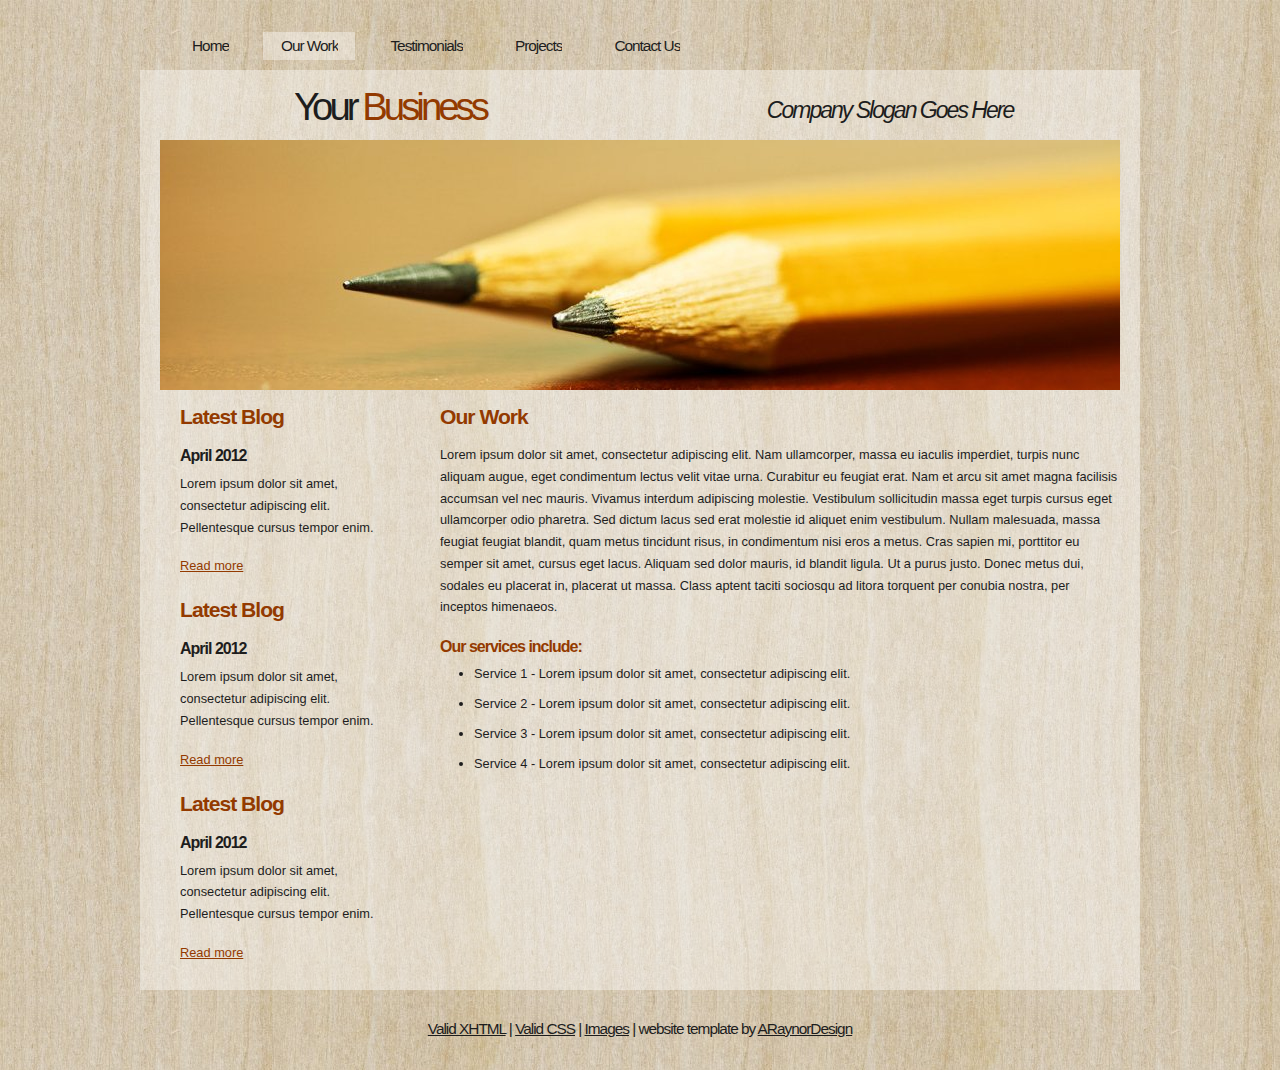
<file: ourwork.html>
<!DOCTYPE html PUBLIC "-//W3C//DTD XHTML 1.1//EN" "http://www.w3.org/TR/xhtml11/DTD/xhtml11.dtd">
<html xmlns="http://www.w3.org/1999/xhtml" xml:lang="en">

<head>
  <title>ARaynorDesign Template</title>
  <meta name="description" content="free website template" />
  <meta name="keywords" content="enter your keywords here" />
  <meta http-equiv="content-type" content="text/html; charset=utf-8" />
  <link rel="stylesheet" type="text/css" href="css/style.css" />
  <script type="text/javascript" src="js/jquery.min.js"></script>
  <script type="text/javascript" src="js/jquery.easing.min.js"></script>
  <script type="text/javascript" src="js/jquery.lavalamp.min.js"></script>
  <script type="text/javascript">
    $(function() {
      $("#lava_menu").lavaLamp({
        fx: "backout",
        speed: 700
      });
    });
  </script>
    <script type="text/javascript" src="js/jquery.nivo.slider.pack.js"></script>
    <script type="text/javascript">
    $(window).load(function() {
        $('#slider').nivoSlider();
    });
    </script>
</head>

<body>
  <div id="main">
	<div id="menubar">
      <ul class="lavaLampWithImage" id="lava_menu">
        <li><a href="index.html">Home</a></li>
        <li class="current"><a href="ourwork.html">Our Work</a></li>
        <li><a href="testimonials.html">Testimonials</a></li>
        <li><a href="projects.html">Projects</a></li>
        <li><a href="contact.html">Contact Us</a></li>
      </ul>
	</div><!--close menubar-->	    
	<div id="site_content">        	  
	  <div id="header"> 
        <div id="header_name"> 	  
          <h1>Your <span>Business</span></h1>
        </div><!--close header_name-->	
        <div id="header_slogan"> 		
	      <h2>Company Slogan Goes Here</h2>
		 </div><!--close header_slogan-->	
      </div><!--close header-->	
	  <div id="banner_image">
	    <div id="slider-wrapper">        
          <div id="slider" class="nivoSlider">
            <img src="images/slide1.jpg" alt="" />
            <img src="images/slide2.jpg" alt="" />
		  </div>
		</div><!--close slider-wrapper-->
	  </div><!--close banner_image-->		
      <div id="content">
        <div class="content_item">
          <h2>Our Work</h2>
	      <p>Lorem ipsum dolor sit amet, consectetur adipiscing elit. Nam ullamcorper, massa eu iaculis imperdiet, turpis nunc aliquam augue, eget condimentum lectus velit vitae urna. Curabitur eu feugiat erat. Nam et arcu sit amet magna facilisis accumsan vel nec mauris. Vivamus interdum adipiscing molestie. Vestibulum sollicitudin massa eget turpis cursus eget ullamcorper odio pharetra. Sed dictum lacus sed erat molestie id aliquet enim vestibulum. Nullam malesuada, massa feugiat feugiat blandit, quam metus tincidunt risus, in condimentum nisi eros a metus. Cras sapien mi, porttitor eu semper sit amet, cursus eget lacus. Aliquam sed dolor mauris, id blandit ligula. Ut a purus justo. Donec metus dui, sodales eu placerat in, placerat ut massa. Class aptent taciti sociosqu ad litora torquent per conubia nostra, per inceptos himenaeos.</p>
          <h3>Our services include:</h3>
    	    <ul>
   			  <li>Service 1 - Lorem ipsum dolor sit amet, consectetur adipiscing elit.</li>
    	  	  <li>Service 2 - Lorem ipsum dolor sit amet, consectetur adipiscing elit.</li>
   			  <li>Service 3 - Lorem ipsum dolor sit amet, consectetur adipiscing elit.</li>
   			  <li>Service 4 - Lorem ipsum dolor sit amet, consectetur adipiscing elit.</li>
   		    </ul>
		</div><!--close content_item-->
	      
		  <div class="sidebar_container">  		  
		    <div class="sidebar">
              <div class="sidebar_item">
                <h2>Latest Blog</h2>
			    <h4>April 2012</h4>
                <p>Lorem ipsum dolor sit amet, consectetur adipiscing elit. Pellentesque cursus tempor enim.</p>
		          <a href="#">Read more</a>
              </div><!--close sidebar_item--> 
            </div><!--close sidebar-->     		
		    <div class="sidebar">
              <div class="sidebar_item">
                <h2>Latest Blog</h2>
		  	    <h4>April 2012</h4>
                <p>Lorem ipsum dolor sit amet, consectetur adipiscing elit. Pellentesque cursus tempor enim.</p>
		          <a href="#">Read more</a>
              </div><!--close sidebar_item--> 
            </div><!--close sidebar-->  
		    <div class="sidebar">
              <div class="sidebar_item">
                <h2>Latest Blog</h2>
			    <h4>April 2012</h4>
                <p>Lorem ipsum dolor sit amet, consectetur adipiscing elit. Pellentesque cursus tempor enim.</p>
		          <a href="#">Read more</a>
              </div><!--close sidebar_item--> 
            </div><!--close sidebar-->  
           </div><!--close sidebar_container-->	
           <br style="clear:both;" />
        </div><!--close content-->	
    </div><!--close site_content-->	
    <div id="footer">  
	  <div id="footer_content">
        <a href="http://validator.w3.org/check?uri=referer">Valid XHTML</a> | <a href="http://jigsaw.w3.org/css-validator/check/referer">Valid CSS</a> | <a href="http://fotogrph.com/">Images</a> | website template by <a href="http://www.araynordesign.co.uk">ARaynorDesign</a>
      </div><!--close footer_content-->	
    </div><!--close footer-->	
  </div><!--close main-->	
</body>
</html>
</file>
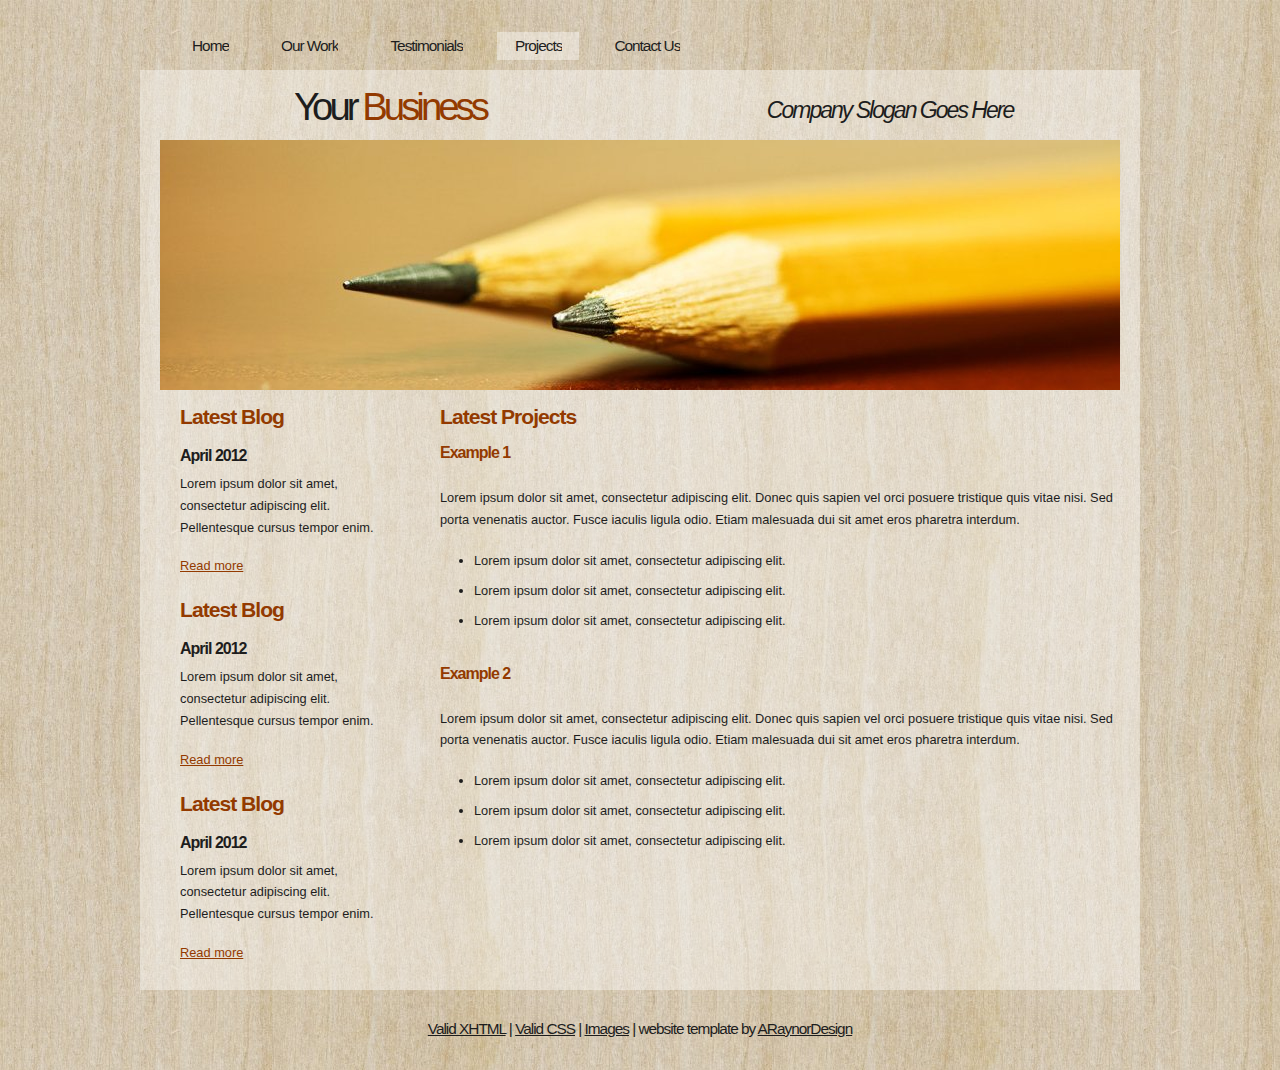
<file: projects.html>
<!DOCTYPE html PUBLIC "-//W3C//DTD XHTML 1.1//EN" "http://www.w3.org/TR/xhtml11/DTD/xhtml11.dtd">
<html xmlns="http://www.w3.org/1999/xhtml" xml:lang="en">

<head>
  <title>ARaynorDesign Template</title>
  <meta name="description" content="free website template" />
  <meta name="keywords" content="enter your keywords here" />
  <meta http-equiv="content-type" content="text/html; charset=utf-8" />
  <link rel="stylesheet" type="text/css" href="css/style.css" />
  <script type="text/javascript" src="js/jquery.min.js"></script>
  <script type="text/javascript" src="js/jquery.easing.min.js"></script>
  <script type="text/javascript" src="js/jquery.lavalamp.min.js"></script>
  <script type="text/javascript">
    $(function() {
      $("#lava_menu").lavaLamp({
        fx: "backout",
        speed: 700
      });
    });
  </script>
    <script type="text/javascript" src="js/jquery.nivo.slider.pack.js"></script>
    <script type="text/javascript">
    $(window).load(function() {
        $('#slider').nivoSlider();
    });
    </script>
</head>

<body>
  <div id="main">
	<div id="menubar">
      <ul class="lavaLampWithImage" id="lava_menu">
        <li><a href="index.html">Home</a></li>
        <li><a href="ourwork.html">Our Work</a></li>
        <li><a href="testimonials.html">Testimonials</a></li>
        <li class="current"><a href="projects.html">Projects</a></li>
        <li><a href="contact.html">Contact Us</a></li>
      </ul>
	</div><!--close menubar-->	    
	<div id="site_content">        	  
	  <div id="header"> 
        <div id="header_name"> 	  
          <h1>Your <span>Business</span></h1>
        </div><!--close header_name-->	
        <div id="header_slogan"> 		
	      <h2>Company Slogan Goes Here</h2>
		 </div><!--close header_slogan-->	
      </div><!--close header-->	
	  <div id="banner_image">
	    <div id="slider-wrapper">        
          <div id="slider" class="nivoSlider">
            <img src="images/slide1.jpg" alt="" />
            <img src="images/slide2.jpg" alt="" />
		  </div>
		</div><!--close slider-wrapper-->
	  </div><!--close banner_image-->		
      <div id="content">
        <div class="content_item">
          <h2>Latest Projects</h2>
		  <h3>Example 1</h3>
          <br/>
		  <p>Lorem ipsum dolor sit amet, consectetur adipiscing elit. Donec quis sapien vel orci posuere tristique quis vitae nisi. Sed porta venenatis auctor. Fusce iaculis ligula odio. Etiam malesuada dui sit amet eros pharetra interdum.</p>
            <ul>
              <li>Lorem ipsum dolor sit amet, consectetur adipiscing elit.</li>
              <li>Lorem ipsum dolor sit amet, consectetur adipiscing elit.</li>
              <li>Lorem ipsum dolor sit amet, consectetur adipiscing elit.</li>
            </ul>
		    <br style="clear:both" />
          
		    <h3>Example 2</h3>
            <br/>
		  	<p>Lorem ipsum dolor sit amet, consectetur adipiscing elit. Donec quis sapien vel orci posuere tristique quis vitae nisi. Sed porta venenatis auctor. Fusce iaculis ligula odio. Etiam malesuada dui sit amet eros pharetra interdum.</p>
            <ul>
              <li>Lorem ipsum dolor sit amet, consectetur adipiscing elit.</li>
              <li>Lorem ipsum dolor sit amet, consectetur adipiscing elit.</li>
              <li>Lorem ipsum dolor sit amet, consectetur adipiscing elit.</li>
            </ul>
	      <br style="clear:both" />
	      <p>&nbsp;</p>
		</div><!--close content_item-->
	    
		  <div class="sidebar_container">   		  
		    <div class="sidebar">
              <div class="sidebar_item">
                <h2>Latest Blog</h2>
			    <h4>April 2012</h4>
                <p>Lorem ipsum dolor sit amet, consectetur adipiscing elit. Pellentesque cursus tempor enim.</p>
		          <a href="#">Read more</a>
              </div><!--close sidebar_item--> 
            </div><!--close sidebar-->     		
		    <div class="sidebar">
              <div class="sidebar_item">
                <h2>Latest Blog</h2>
		  	    <h4>April 2012</h4>
                <p>Lorem ipsum dolor sit amet, consectetur adipiscing elit. Pellentesque cursus tempor enim.</p>
		          <a href="#">Read more</a>
              </div><!--close sidebar_item--> 
            </div><!--close sidebar-->  
		    <div class="sidebar">
              <div class="sidebar_item">
                <h2>Latest Blog</h2>
			    <h4>April 2012</h4>
                <p>Lorem ipsum dolor sit amet, consectetur adipiscing elit. Pellentesque cursus tempor enim.</p>
		          <a href="#">Read more</a>
              </div><!--close sidebar_item--> 
            </div><!--close sidebar-->  
           </div><!--close sidebar_container-->	
           <br style="clear:both;" />
        </div><!--close content-->	
      </div><!--close site_content-->	
    <div id="footer">  
	  <div id="footer_content">
        <a href="http://validator.w3.org/check?uri=referer">Valid XHTML</a> | <a href="http://jigsaw.w3.org/css-validator/check/referer">Valid CSS</a> | <a href="http://fotogrph.com/">Images</a> | website template by <a href="http://www.araynordesign.co.uk">ARaynorDesign</a>
      </div><!--close footer_content-->	
    </div><!--close footer-->	
  </div><!--close main-->	
</body>
</html>
</file>
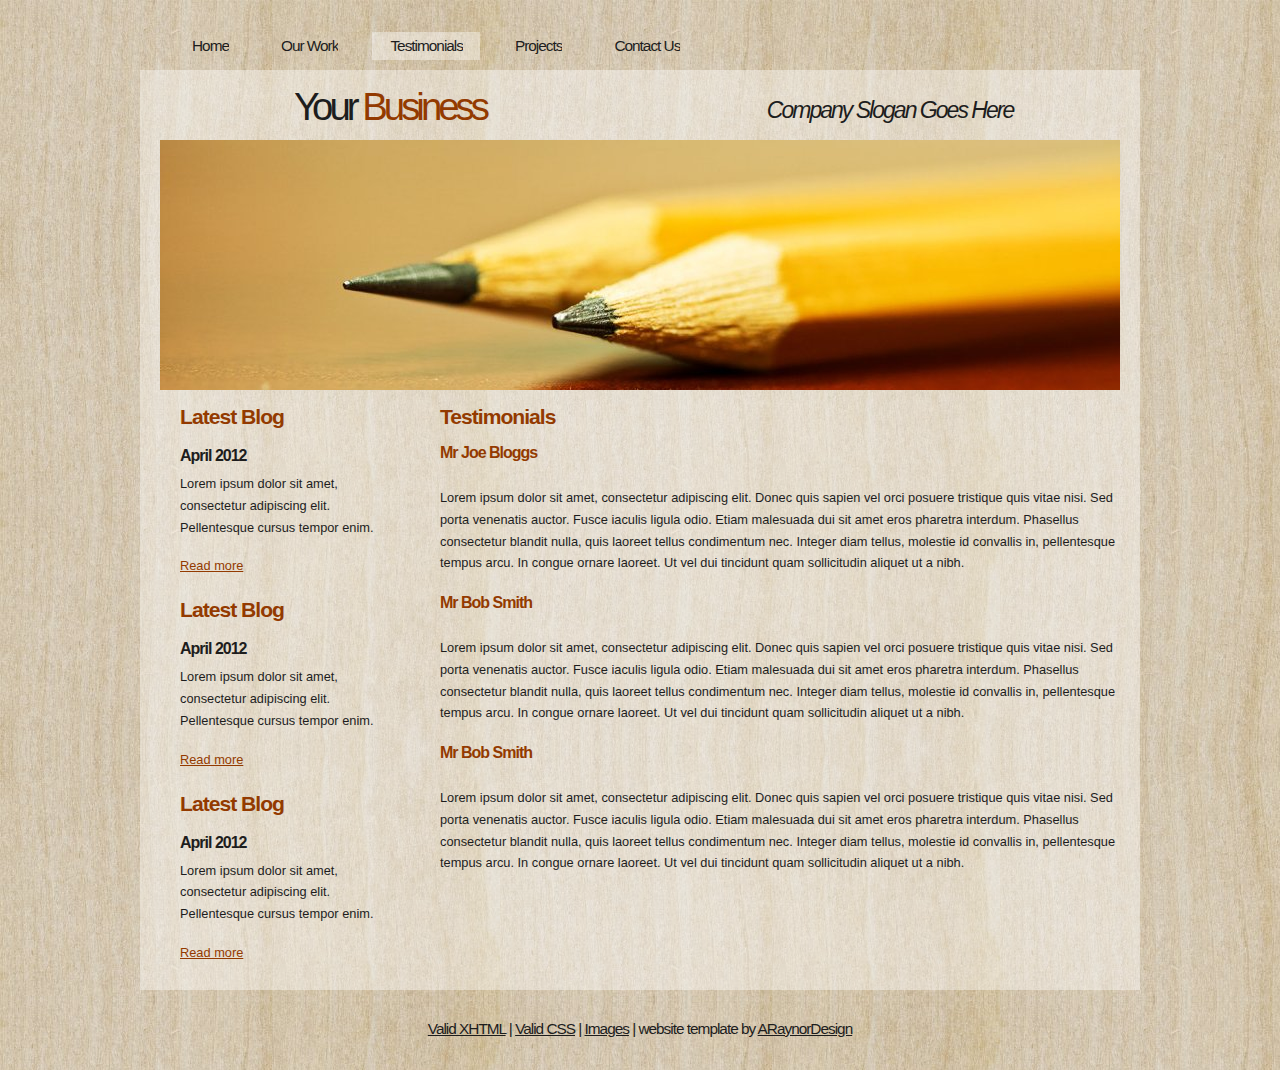
<file: testimonials.html>
<!DOCTYPE html PUBLIC "-//W3C//DTD XHTML 1.1//EN" "http://www.w3.org/TR/xhtml11/DTD/xhtml11.dtd">
<html xmlns="http://www.w3.org/1999/xhtml" xml:lang="en">

<head>
  <title>ARaynorDesign Template</title>
  <meta name="description" content="free website template" />
  <meta name="keywords" content="enter your keywords here" />
  <meta http-equiv="content-type" content="text/html; charset=utf-8" />
  <link rel="stylesheet" type="text/css" href="css/style.css" />
  <script type="text/javascript" src="js/jquery.min.js"></script>
  <script type="text/javascript" src="js/jquery.easing.min.js"></script>
  <script type="text/javascript" src="js/jquery.lavalamp.min.js"></script>
  <script type="text/javascript">
    $(function() {
      $("#lava_menu").lavaLamp({
        fx: "backout",
        speed: 700
      });
    });
  </script>
    <script type="text/javascript" src="js/jquery.nivo.slider.pack.js"></script>
    <script type="text/javascript">
    $(window).load(function() {
        $('#slider').nivoSlider();
    });
    </script>
</head>

<body>
  <div id="main">
	<div id="menubar">
      <ul class="lavaLampWithImage" id="lava_menu">
        <li><a href="index.html">Home</a></li>
        <li><a href="ourwork.html">Our Work</a></li>
        <li class="current"><a href="testimonials.html">Testimonials</a></li>
        <li><a href="projects.html">Projects</a></li>
        <li><a href="contact.html">Contact Us</a></li>
      </ul>
	</div><!--close menubar-->	    
	<div id="site_content">        	  
	  <div id="header"> 
        <div id="header_name"> 	  
          <h1>Your <span>Business</span></h1>
        </div><!--close header_name-->	
        <div id="header_slogan"> 		
	      <h2>Company Slogan Goes Here</h2>
		 </div><!--close header_slogan-->	
      </div><!--close header-->	
	  <div id="banner_image">
	    <div id="slider-wrapper">        
          <div id="slider" class="nivoSlider">
            <img src="images/slide1.jpg" alt="" />
            <img src="images/slide2.jpg" alt="" />
		  </div>
		</div><!--close slider-wrapper-->
	  </div><!--close banner_image-->
      <div id="content">
        <div class="content_item">
            <h2>Testimonials</h2>
		    <h3>Mr Joe Bloggs</h3>
            <br/>
	        <p>Lorem ipsum dolor sit amet, consectetur adipiscing elit. Donec quis sapien vel orci posuere tristique quis vitae nisi. Sed porta venenatis auctor. Fusce iaculis ligula odio. Etiam malesuada dui sit amet eros pharetra interdum. Phasellus consectetur blandit nulla, quis laoreet tellus condimentum nec. Integer diam tellus, molestie id convallis in, pellentesque tempus arcu. In congue ornare laoreet. Ut vel dui tincidunt quam sollicitudin aliquet ut a nibh.</p>            
			<h3>Mr Bob Smith</h3>
            <br/>
	        <p>Lorem ipsum dolor sit amet, consectetur adipiscing elit. Donec quis sapien vel orci posuere tristique quis vitae nisi. Sed porta venenatis auctor. Fusce iaculis ligula odio. Etiam malesuada dui sit amet eros pharetra interdum. Phasellus consectetur blandit nulla, quis laoreet tellus condimentum nec. Integer diam tellus, molestie id convallis in, pellentesque tempus arcu. In congue ornare laoreet. Ut vel dui tincidunt quam sollicitudin aliquet ut a nibh.</p>
			<h3>Mr Bob Smith</h3>
            <br/>
	        <p>Lorem ipsum dolor sit amet, consectetur adipiscing elit. Donec quis sapien vel orci posuere tristique quis vitae nisi. Sed porta venenatis auctor. Fusce iaculis ligula odio. Etiam malesuada dui sit amet eros pharetra interdum. Phasellus consectetur blandit nulla, quis laoreet tellus condimentum nec. Integer diam tellus, molestie id convallis in, pellentesque tempus arcu. In congue ornare laoreet. Ut vel dui tincidunt quam sollicitudin aliquet ut a nibh.</p>
        </div><!--close content_item-->
	    
		  <div class="sidebar_container"> 		  
		    <div class="sidebar">
              <div class="sidebar_item">
                <h2>Latest Blog</h2>
			    <h4>April 2012</h4>
                <p>Lorem ipsum dolor sit amet, consectetur adipiscing elit. Pellentesque cursus tempor enim.</p>
		          <a href="#">Read more</a>
              </div><!--close sidebar_item--> 
            </div><!--close sidebar-->     		
		    <div class="sidebar">
              <div class="sidebar_item">
                <h2>Latest Blog</h2>
		  	    <h4>April 2012</h4>
                <p>Lorem ipsum dolor sit amet, consectetur adipiscing elit. Pellentesque cursus tempor enim.</p>
		          <a href="#">Read more</a>
              </div><!--close sidebar_item--> 
            </div><!--close sidebar-->  
		    <div class="sidebar">
              <div class="sidebar_item">
                <h2>Latest Blog</h2>
			    <h4>April 2012</h4>
                <p>Lorem ipsum dolor sit amet, consectetur adipiscing elit. Pellentesque cursus tempor enim.</p>
		          <a href="#">Read more</a>
              </div><!--close sidebar_item--> 
            </div><!--close sidebar-->  
           </div><!--close sidebar_container-->	
           <br style="clear:both;" />
        </div><!--close content-->	
      </div><!--close site_content-->	
    <div id="footer">  
	  <div id="footer_content">
    <a href="http://validator.w3.org/check?uri=referer">Valid XHTML</a> | <a href="http://jigsaw.w3.org/css-validator/check/referer">Valid CSS</a> | <a href="http://fotogrph.com/">Images</a> | website template by <a href="http://www.araynordesign.co.uk">ARaynorDesign</a>
      </div><!--close footer_content-->	
    </div><!--close footer-->	
  </div><!--close main-->	
</body>
</html>
</file>
<file: css/style.css>
html
{ height: 100%;}

*
{ margin: 0;
  padding: 0;}

body
{ font: normal .80em arial, sans-serif;
  background: transparent url(../images/background.jpg) repeat;
  color: #1D1D1D;}

p
{ padding: 0 0 20px 0;
  line-height: 1.7em;}
  
img
{ border: 0;}

h1, h2, h3, h4, h5, h6 
{ font: bold 175% arial, sans-serif;
  color: #933A00;
  letter-spacing: -1px;
  margin: 0 0 5px 0;
  padding: 15px 0 0 0;}

h2
{ font: bold 165% arial, sans-serif;
  padding-bottom: 10px;}

h3
{ font: bold 125% arial, sans-serif;
  padding: 0 0 5px 0;
  color: #933A00;}

h4, h5, h6
{ margin: 0;
  padding: 0 0 5px 0;
  font: bold 110% arial, sans-serif;
  color: #1D1D1D;
  line-height: 1.5em;}

h5, h6
{ font: italic 95% arial, sans-serif;
  color: #1D1D1D;
  padding-bottom: 15px;}

h6
{ color: #362C20;}

a, a:hover
{ background: transparent;
  outline: none;
  text-decoration: underline;
  color: #5D5D5D;}

a:hover
{ text-decoration: underline;
  color: #1D1D1D;}

ul
{ margin: 2px 0 22px 17px;}

ul li
{ margin: 2px 0 15px 17px;}

ol
{ margin: 8px 0 22px 20px;}

ol li
{ margin: 0 0 11px 0;}

#main, #header, #banner, #menubar, #site_content, #footer, #contact, #footer_content
{ margin-left: auto; 
  margin-right: auto;}

#header
{ width: 1000px;
  height: 70px;
  background: transparent;
  text-align: center;}

#header_name
{ width: 500px;
  float: left;}  
 
#header H1
{ width: 500px;
  font: normal 300% arial, sans-serif;
  color: #1D1D1D;
  letter-spacing: -4px;
  background: transparent;}

span
{ color: #933A00;}

#header_slogan
{ width: 500px;
  float: right;
  padding-top: 12px;}  
  
#header H2
{ width: 500px;
  font: italic 180% arial, sans-serif;
  color: #1D1D1D;
  letter-spacing: -2px;
  background: transparent;}

#menubar
{ width: 1000px;
  height: 50px;
  text-align: center; 
  margin-top: 20px;
  color: #000;
  background: transparent;} 
  
#contact{
  width: 230px;
  float: left;
  height: 40px;
  background: transparent;
  padding: 10px 0 10px 20px;
}

#site_content
{ width: 1000px;
  overflow: hidden;
  background: transparent url(../images/transparent.png) repeat;}  
  
#banner_image {
    margin: 0 auto;
	width: 960px;
}
#slider-wrapper {
    height: 250px;
	background: transparent;
	width: 960px;
}
#slider {
    background: url("../images/loading.gif") no-repeat scroll 50% 50% transparent;
    height: 250px;
    position: relative;
    width: 960px;
}
#slider img {
    display: none;
    left: 0;
    position: absolute;
    top: 0;
}
#slider a {
    border: 0 none;
    display: block;
}
.nivoSlider {
    position: relative;
}
.nivoSlider img {
    left: 0;
    position: absolute;
    top: 0;
}
.nivoSlider a.nivo-imageLink {
    border: 0 none;
    display: none;
    height: 100%;
    left: 0;
    margin: 0;
    padding: 0;
    position: absolute;
    top: 0;
    width: 100%;
    z-index: 6;
}
.nivo-slice {
    display: block;
    height: 100%;
    position: absolute;
    z-index: 5;
}
.nivo-box {
    display: block;
    position: absolute;
    z-index: 5;
}
.nivo-caption {
    background: none repeat scroll 0 0 #000000;
    bottom: 0;
    color: #FFFFFF;
    font-family: arial;
    left: 0;
    position: absolute;
    text-transform: uppercase;
    width: 100%;
    z-index: 8;
}
.nivo-caption p {
    margin: 0;
    padding: 5px;
}
.nivo-caption a {
    color: red;
    display: inline !important;
    text-decoration: none;
}
.nivo-caption a:hover {
    color: blue;
    text-decoration: underline;
}
.nivo-html-caption {
    display: none;
}
.nivo-directionNav a {
    background: url("../images/arrows.png") no-repeat scroll 0 0 transparent;
    cursor: pointer;
    display: block;
    height: 30px;
    position: absolute;
    text-indent: -9999px;
    top: 45%;
    width: 30px;
    z-index: 9;
}
a.nivo-prevNav {
    left: 15px;
}
a.nivo-nextNav {
    background-position: -30px 50%;
    right: 15px;
}
.nivo-controlNav {
    bottom: -30px;
    left: 50%;
    margin-left: -40px;
    position: absolute;
}
.nivo-controlNav a {
    cursor: pointer;
    float: left;
    height: 22px;
    margin-top: 250px;
    position: relative;
    text-indent: -9999px;
    width: 22px;
    z-index: 9;
}
.nivo-controlNav a.active {
    background-position: 0 -22px;
}

.sidebar_container
{ float: left;
  width: 260px;
  margin: 0px 0 20px 0;}

.sidebar
{ float: right;
  width: 240px;
  padding-left: 10px;
  margin-bottom: 10px;}

.sidebar_item
{ font: normal 100% arial, sans-serif;
  padding: 0 15px 0 0;
  width: 201px;}

.sidebar h2
{ color: #933A00;}  
  
.sidebar h4
{ font-size: 125%;
  color: #1D1D1D;}

.sidebar p
{ color: #1D1D1D;}

.sidebar a
{ color: #933A00;}

.sidebar a:hover
{ text-decoration: none;}

.sidebar ul li, .sidebar ul li.selected
{ list-style: none; 
  margin: 15px 0;
  padding: 0;}

.sidebar li.selected, .sidebar li:hover
{ color: #5D5D5D;
  text-decoration: none;} 

#content
{ text-align: left;
  width: 960px;
  padding: 0;
  margin: 0 0 0 20px;
  float: left;}

.content_item
{ width: 680px;
  margin: 0 0 20px 20px;
  float: right;}

.content_image
{ width: 250px;
  padding: 0px 20px 20px 0px;
  float: left;}
  
.container_header
{ margin-top: 20px;
  height: 15px;
  margin-top: -130px;
  width: 920px;
  background: transparent url(../images/container_header.png) repeat-x top;}  
  
#footer
{ padding: 0 20px 0 20px;
  background: transparent;}
  
#footer_content
{ width: 920px;
  font: normal 120% arial, sans-serif;
  letter-spacing: -1px;
  height: 45px;
  padding: 30px 0 5px 0;
  text-align: center; 
  background: transparent;
  color: #1D1D1D;}

#footer a, #footer a:hover
{ color: #1D1D1D;
  text-decoration: underline;}

#footer a:hover
{ text-decoration: none;}

ul.links
{ margin: 0;}

ul.links li
{ list-style: none;
  padding: 8px 0;}

ul.links li a, ul.links li a:hover
{ padding: 0 0 0 28px;
  background: transparent url(../images/page.png) no-repeat left center;
  color: #06C4E6;
  text-decoration: underline;} 

ul.links li a:hover
{ color: #5D5D5D;
  text-decoration: none;} 
  
/* from here: http://www.gmarwaha.com/blog/2007/08/23/lavalamp-for-jquery-lovers */
.lavaLampWithImage {
  position: relative;
  height: 30px;
  padding: 10px 0px 5px 0;
  overflow: hidden;
  float: left;
  margin: 0 0px 0 0;
  width: 1000px;
}

.lavaLampWithImage li {
  float: left;
  list-style: none;
}

.lavaLampWithImage li.back {
  background: transparent url(../images/transparent.png) repeat;
  height: 28px;
  z-index: 8;
  position: absolute;
}

.lavaLampWithImage li a {
  font: normal 120% arial, sans-serif;
  text-decoration: none;
  color: #1D1D1D;
  letter-spacing: -1px;
  z-index: 10;
  display: block;
  float: left;
  height: 60px;
  padding: 5px 0px 0px 35px;
  position: relative;
  overflow: hidden;
}

.lavaLampWithImage li a:hover, .lavaLampWithImage li a:active, .lavaLampWithImage li a:visited {
  border: none;
}
</file>
<file: mystyle.css>
.s1
{
    
    font-size: 25px;
    font-weight: 900;
    text-align: left;
}

.s2
{
    color: purple;
    font-size: 50px;
    font-weight: 900;
    text-align: center;
}
</file>
